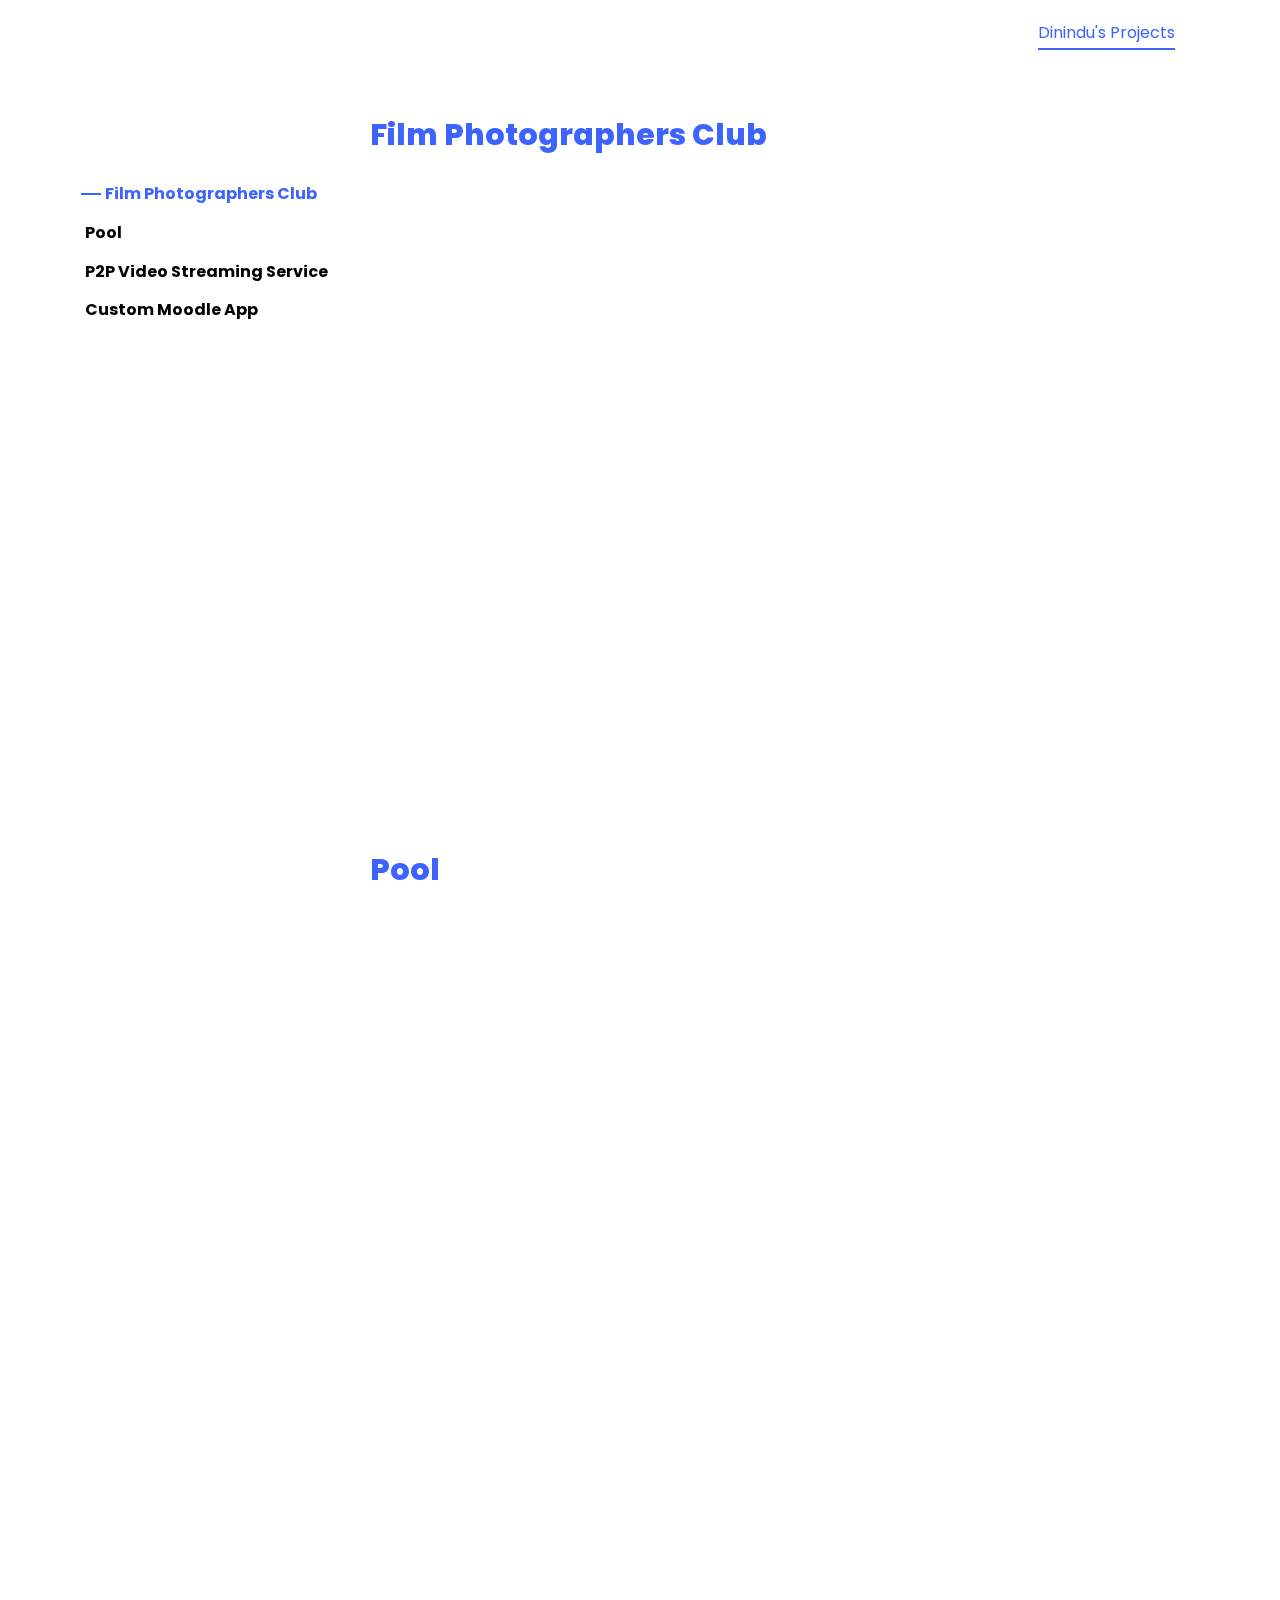
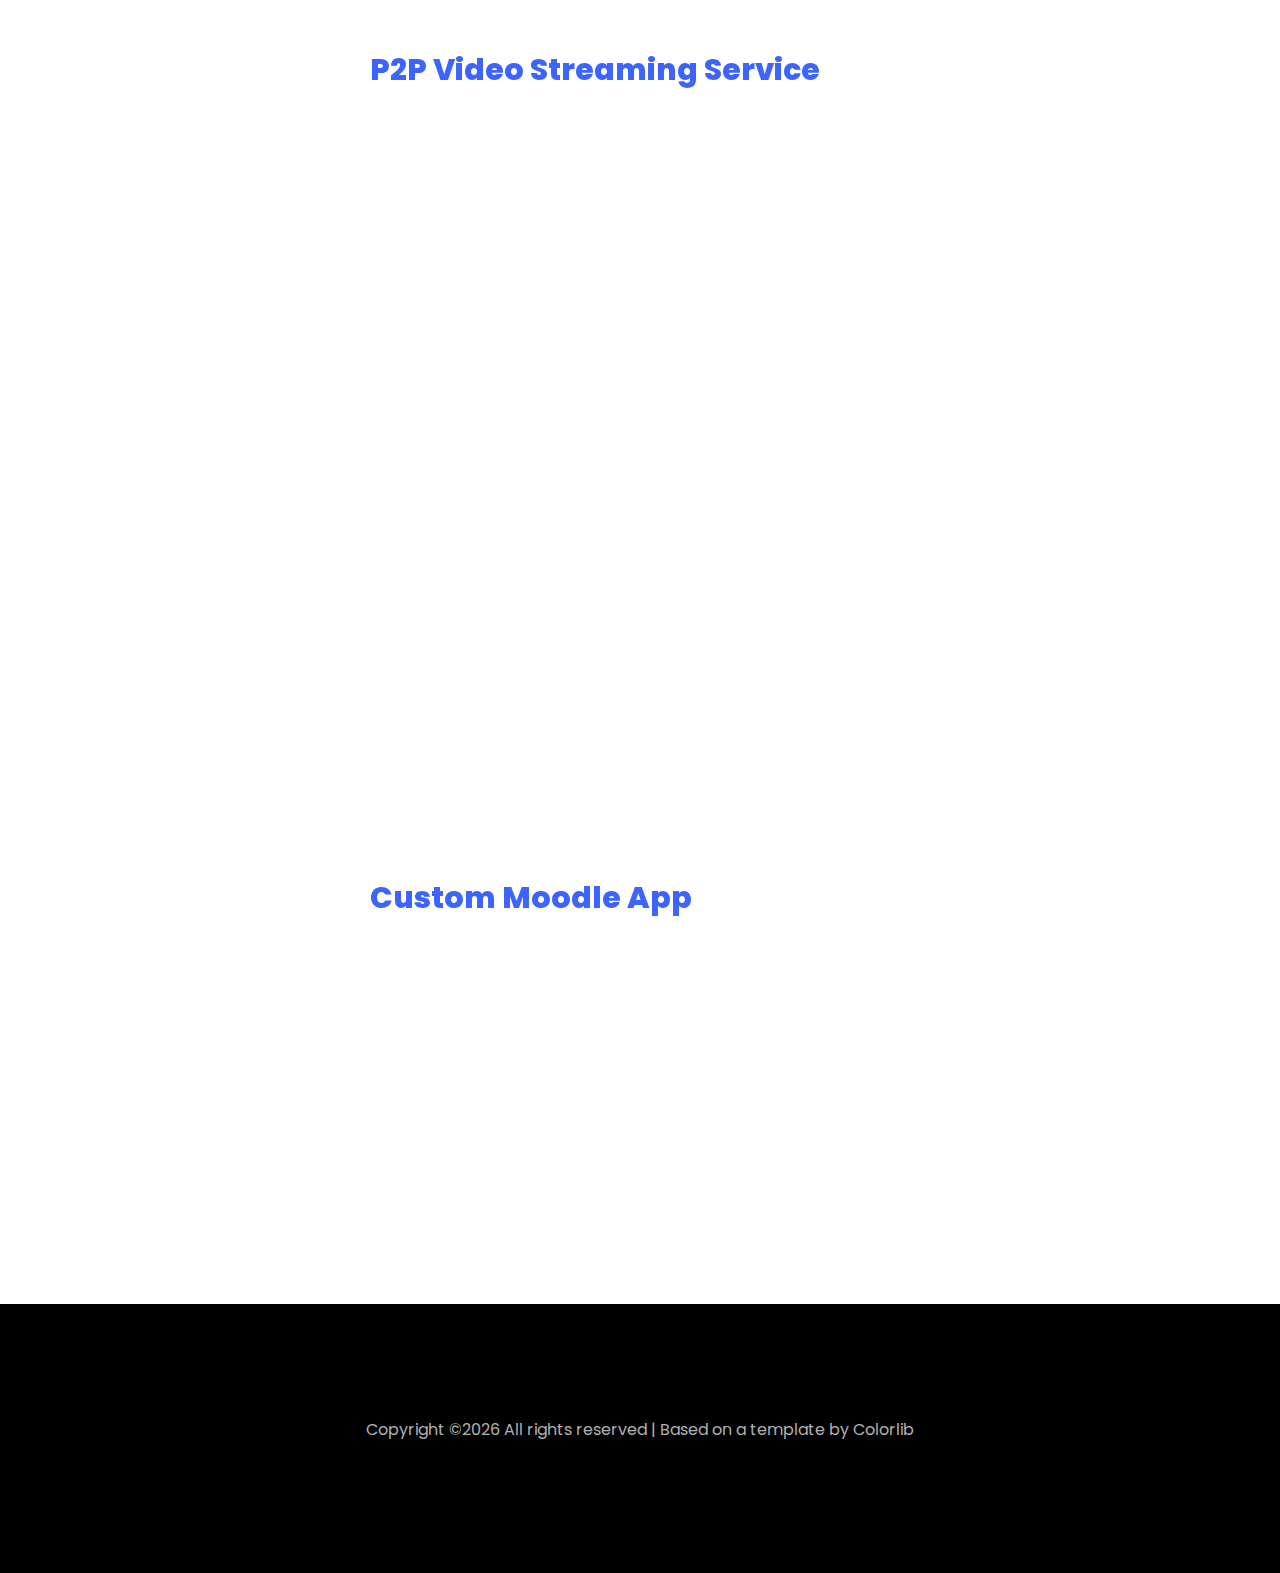
<file: index.html>
<!DOCTYPE html>
<html lang="en">
  <head>
    <title>Dinindu Induwara</title>
    <meta charset="utf-8">
    <meta name="viewport" content="width=device-width, initial-scale=1, shrink-to-fit=no">
    
    <link href="https://fonts.googleapis.com/css?family=Poppins:100,200,300,400,500,600,700,800,900" rel="stylesheet">

    <link rel="stylesheet" href="css/open-iconic-bootstrap.min.css">
    <link rel="stylesheet" href="css/animate.css">
    
    <link rel="stylesheet" href="css/owl.carousel.min.css">
    <link rel="stylesheet" href="css/owl.theme.default.min.css">
    <link rel="stylesheet" href="css/magnific-popup.css">

    <link rel="stylesheet" href="css/aos.css">

    <link rel="stylesheet" href="css/ionicons.min.css">
    
    <link rel="stylesheet" href="css/flaticon.css">
    <link rel="stylesheet" href="css/icomoon.css">
    <link rel="stylesheet" href="css/style.css">
	  <link rel="icon"
			type="image/png"
			href="images/favicon.png">
  </head>
  <body data-spy="scroll" data-target=".site-navbar-target" data-offset="300">
	  
	  
    <nav class="navbar navbar-expand-lg navbar-dark ftco_navbar ftco-navbar-light site-navbar-target" id="ftco-navbar">
	    <div class="container">
	      <!--<a class="navbar-brand" href="index.html"><span>D</span>inindu</a>-->
	      <button class="navbar-toggler js-fh5co-nav-toggle fh5co-nav-toggle" type="button" data-toggle="collapse" data-target="#ftco-nav" aria-controls="ftco-nav" aria-expanded="false" aria-label="Toggle navigation">
	        <span class="oi oi-menu"></span> Menu
	      </button>

	      <div class="collapse navbar-collapse" id="ftco-nav">
	        <ul class="navbar-nav nav ml-auto">
	          <li class="nav-item"><a href="#resume-section" class="nav-link"><span>Dinindu's Projects</span></a></li>
	        </ul>
	      </div>
	    </div>
	</nav>
    <section class="ftco-section ftco-no-pb goto-here" id="resume-section">
    	<div class="container">
    		<div class="row">
    			<div class="col-md-3">
				    <nav id="navi">
					    <ul>
							<li><a href="#page-1-1">Film Photographers Club</a></li>
							<li><a href="#page-1">Pool</a></li>
							<li><a href="#page-2">P2P Video Streaming Service</a></li>
							<li><a href="#page-3">Custom Moodle App</a></li>
					    </ul>
					  </nav>
					</div>
					<div class="col-md-9">
						<div id="page-1-1" class= "page one">
							<h2 class="heading">Film Photographers Club</h2>
						  <div class="col-md-12 text-center d-flex ftco-animate">
							  <a href="https://filmphotographersclub.com/" target="_blank" class="services-1 shadow">
								  <div class="desc">
									  <h3 class="mb-5">Flutter</h3>
									  <p>Niche photography app with light metering tools and social features for film photographers.</p>
									  <div class="grid-container center">
										  <img src="images/FPC.png" style="width: 390px;height: 325px;">
									  </div>
								  </div>
							  </a>
						  </div>
						</div>
					  <div id="page-1" class= "page one">
					  	<h2 class="heading">Pool</h2>
						<div class="col-md-12 text-center d-flex ftco-animate">
							<a href="#" target="_blank" class="services-1 shadow">
								<div class="desc">
									<h3 class="mb-5">Native Android</h3>
									<p>Closed-social network app built on native Android. Features include clean feed design, user relationships, and powerful in-app messaging.</p>
									<div class="grid-container center">
										<img src="images/Pool1.png" style="width: 200px;height: 360px;">
										<img src="images/Pool2.png" style="width: 200px;height: 360px;">
									</div>
								</div>
							</a>
						</div>
					  </div>
						<div id="page-2" class= "page two">
							<h2 class="heading">P2P Video Streaming Service</h2>
							<div class="col-md-12 text-center d-flex ftco-animate">
								<a href="#" target="_blank" class="services-1 shadow">
									<div class="desc">
										<h3 class="mb-5">ASP.NET & Electron</h3>
										<p>Full peer-to-peer video streaming service using a modified BitTorrent protocol.<br>Project included a full web client with a feed w/ in built video player and a desktop Node client to create, encode and seed videos.</p>
										<div class="grid-container center">
											<img src="images/p2p.png" style="width: 500px;height: 360px; object-fit: cover;">
											<!--<img src="images/P2PW.png" style="width: 500px;height: 360px; object-fit: cover;">-->
										</div>
									</div>
								</a>
							</div>
						</div>
						<div id="page-3" class= "page three">
							<h2 class="heading">Custom Moodle App</h2>
							<div class="col-md-12 text-center d-flex ftco-animate">
								<a href="#" target="_blank" class="services-1 shadow">
									<div class="desc">
										<h3 class="mb-5">Flutter & Native Android</h3>
										<p>Moodle client I made by scraping the api. Widely used by students at the time. Originally made on Native Android but rebuilt on Flutter.</p>
									</div>
								</a>
							</div>
						</div>
					</div>
			  </div>
    	</div>
    </section>
		

    <footer class="ftco-footer ftco-section">
      <div class="container">
        <div class="row">
          <div class="col-md-12 text-center">

            <p><!-- Link back to Colorlib can't be removed. Template is licensed under CC BY 3.0. -->
  Copyright &copy;<script>document.write(new Date().getFullYear());</script> All rights reserved | Based on a template by <a href="https://colorlib.com" target="_blank">Colorlib</a>
  <!-- Link back to Colorlib can't be removed. Template is licensed under CC BY 3.0. --></p>
          </div>
        </div>
      </div>
    </footer>
    
  

  <!-- loader -->
  <div id="ftco-loader" class="show fullscreen"><svg class="circular" width="48px" height="48px"><circle class="path-bg" cx="24" cy="24" r="22" fill="none" stroke-width="4" stroke="#eeeeee"/><circle class="path" cx="24" cy="24" r="22" fill="none" stroke-width="4" stroke-miterlimit="10" stroke="#F96D00"/></svg></div>


  <script src="js/jquery.min.js"></script>
  <script src="js/jquery-migrate-3.0.1.min.js"></script>
  <script src="js/popper.min.js"></script>
  <script src="js/bootstrap.min.js"></script>
  <script src="js/jquery.easing.1.3.js"></script>
  <script src="js/jquery.waypoints.min.js"></script>
  <script src="js/jquery.stellar.min.js"></script>
  <script src="js/owl.carousel.min.js"></script>
  <script src="js/jquery.magnific-popup.min.js"></script>
  <script src="js/aos.js"></script>
  <script src="js/jquery.animateNumber.min.js"></script>
  <script src="js/scrollax.min.js"></script>
  
  <script src="js/main.js"></script>
    
  </body>
</html>
</file>
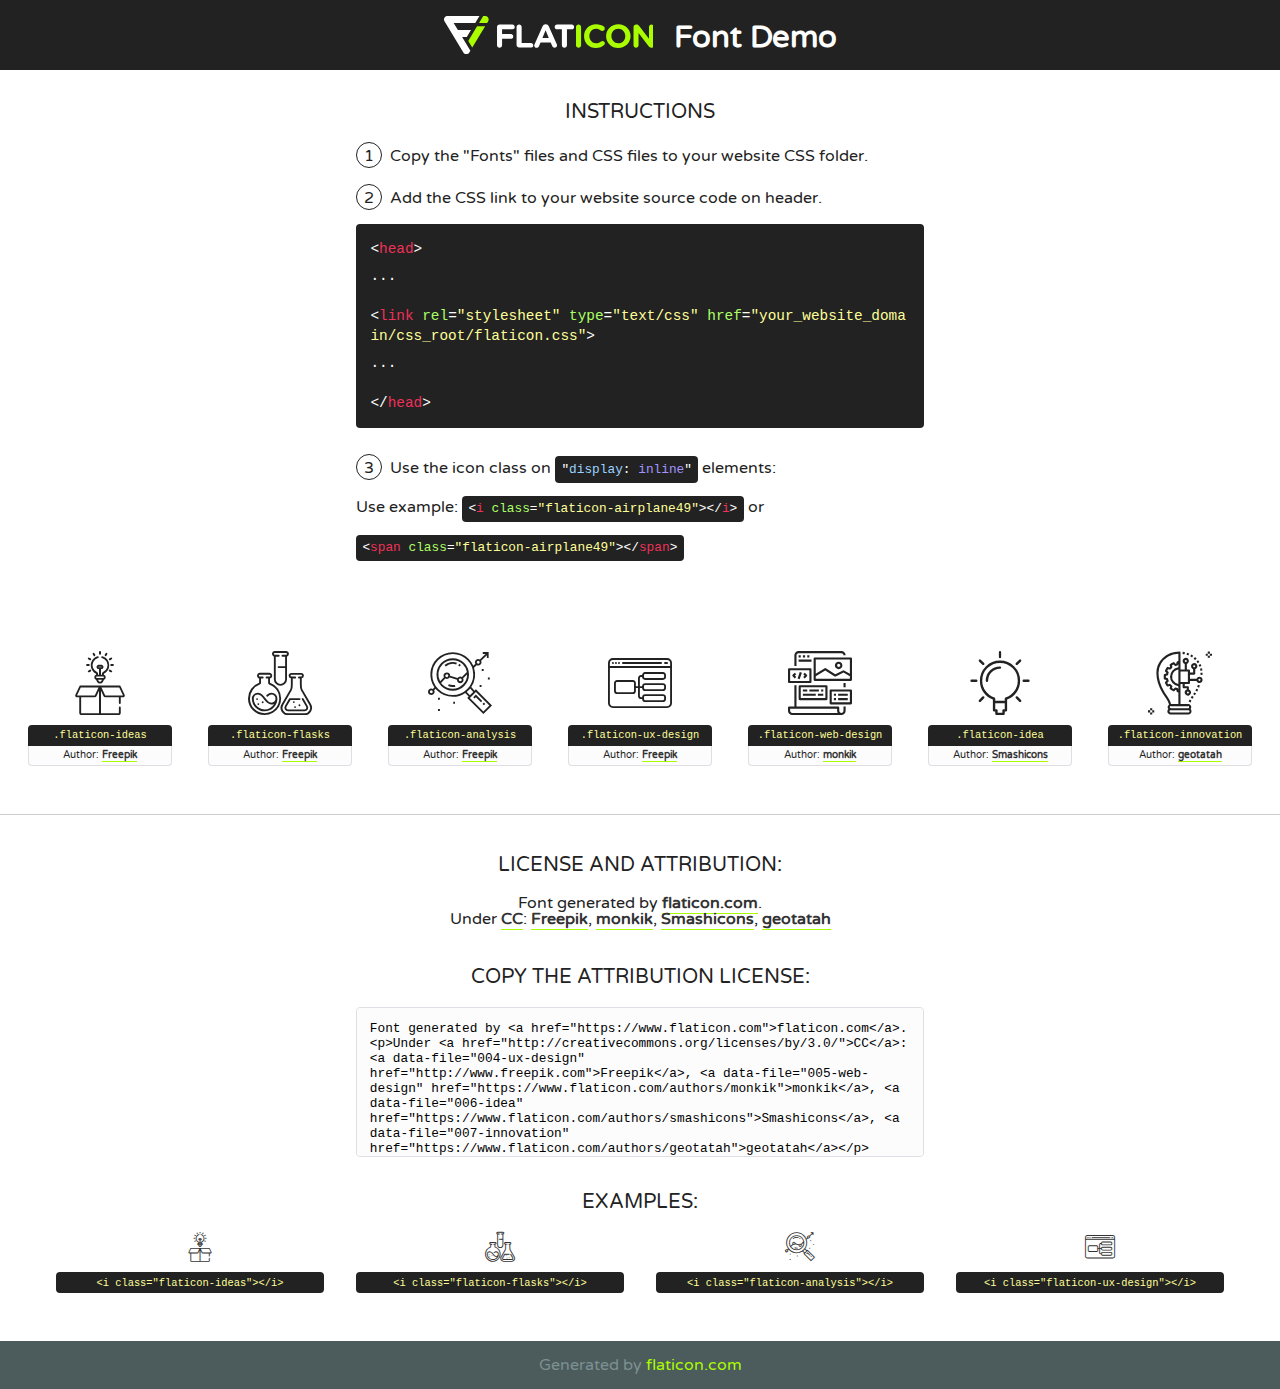
<file: fonts/flaticon/font/flaticon.html>
<!DOCTYPE html>
<!--
  Flaticon icon font: Flaticon
  Creation date: 20/03/2019 02:18
-->
<html>
<!DOCTYPE html>
<html>

<head>
    <title>Flaticon WebFont</title>
    <link href="http://fonts.googleapis.com/css?family=Varela+Round" rel="stylesheet" type="text/css" />
    <link rel="stylesheet" type="text/css" href="flaticon.css">
    <meta charset="UTF-8">
    <style>
    html, body, div, span, applet, object, iframe,
    h1, h2, h3, h4, h5, h6, p, blockquote, pre,
    a, abbr, acronym, address, big, cite, code,
    del, dfn, em, img, ins, kbd, q, s, samp,
    small, strike, strong, sub, sup, tt, var,
    b, u, i, center,
    dl, dt, dd, ol, ul, li,
    fieldset, form, label, legend,
    table, caption, tbody, tfoot, thead, tr, th, td,
    article, aside, canvas, details, embed, 
    figure, figcaption, footer, header, hgroup, 
    menu, nav, output, ruby, section, summary,
    time, mark, audio, video {
        margin: 0;
        padding: 0;
        border: 0;
        font-size: 100%;
        font: inherit;
        vertical-align: baseline;
    }
    /* HTML5 display-role reset for older browsers */
    article, aside, details, figcaption, figure, 
    footer, header, hgroup, menu, nav, section {
        display: block;
    }
    body {
        line-height: 1;
    }
    ol, ul {
        list-style: none;
    }
    blockquote, q {
        quotes: none;
    }
    blockquote:before, blockquote:after,
    q:before, q:after {
        content: '';
        content: none;
    }
    table {
        border-collapse: collapse;
        border-spacing: 0;
    }
    body {
        font-family: 'Varela Round', Helvetica, Arial, sans-serif;
        font-size: 16px;
        color: #222;
    }
    a {
        color: #333;
        border-bottom: 1px solid #a9fd00;
        font-weight: bold;
        text-decoration: none;
    }
    * {
        -moz-box-sizing: border-box;
        -webkit-box-sizing: border-box;
        box-sizing: border-box;
        margin: 0;
        padding: 0;
    }
    [class^="flaticon-"]:before, [class*=" flaticon-"]:before, [class^="flaticon-"]:after, [class*=" flaticon-"]:after {
        font-family: Flaticon;
        font-size: 30px;
        font-style: normal;
        margin-left: 20px;
        color: #333;
    }
    .wrapper {
        max-width: 600px;
        margin: auto;
        padding: 0 1em;
    }
    .title {
        font-size: 1.25em;
        text-align: center;
        margin-bottom: 1em;
        text-transform: uppercase;
    }
    header {
        text-align: center;
        background-color: #222;
        color: #fff;
        padding: 1em;
    }
    header .logo {
        width: 210px;
        height: 38px;
        display: inline-block;
        vertical-align: middle;
        margin-right: 1em;
        border: none;
    }
    header strong {
        font-size: 1.95em;
        font-weight: bold;
        vertical-align: middle;
        margin-top: 5px;
        display: inline-block;
    }
    .demo {
        margin: 2em auto;
        line-height: 1.25em;
    }
    .demo ul li {
        margin-bottom: 1em;
    }
    .demo ul li .num {
        color: #222;
        border-radius: 20px;
        display: inline-block;
        width: 26px;
        padding: 3px;
        height: 26px;
        text-align: center;
        margin-right: 0.5em;
        border: 1px solid #222;
    }
    .demo ul li code {
        background-color: #222;
        border-radius: 4px;
        padding: 0.25em 0.5em;
        display: inline-block;
        color: #fff;
        font-family: Consolas,Monaco,Lucida Console,Liberation Mono,DejaVu Sans Mono,Bitstream Vera Sans Mono,Courier New, monospace;
        font-weight: lighter;
        margin-top: 1em;
        font-size: 0.8em;
        word-break: break-all;
    }
    .demo ul li code.big {
        padding: 1em;
        font-size: 0.9em;
    }
    .demo ul li code .red {
        color: #EF3159;
    }
    .demo ul li code .green {
        color: #ACFF65;
    }
    .demo ul li code .yellow {
        color: #FFFF99;
    }
    .demo ul li code .blue {
        color: #99D3FF;
    }
    .demo ul li code .purple {
        color: #A295FF;
    }
    .demo ul li code .dots {
        margin-top: 0.5em;
        display: block;
    }
    #glyphs {
        border-bottom: 1px solid #ccc;
        padding: 2em 0;
        text-align: center;
    }
    .glyph {
        display: inline-block;
        width: 9em;
        margin: 1em;
        text-align: center;
        vertical-align: top;
        background: #FFF;
    }
    .glyph .glyph-icon {
        padding: 10px;
        display: block;
        font-family:"Flaticon";
        font-size: 64px;
        line-height: 1;
    }
    .glyph .glyph-icon:before {
        font-size: 64px;
        color: #222;
        margin-left: 0;
    }
    .class-name {
        font-size: 0.65em;
        background-color: #222;
        color: #fff;
        border-radius: 4px 4px 0 0;
        padding: 0.5em;
        color: #FFFF99;
        font-family: Consolas,Monaco,Lucida Console,Liberation Mono,DejaVu Sans Mono,Bitstream Vera Sans Mono,Courier New, monospace;
    }
    .author-name {
        font-size: 0.6em;
        background-color: #fcfcfd;
        border: 1px solid #DEDEE4;
        border-top: 0;
        border-radius: 0 0 4px 4px;
        padding: 0.5em;
    }
    .class-name:last-child {
        font-size: 10px;
        color:#888;
    }
    .class-name:last-child a {
        font-size: 10px;
        color:#555;
    }
    .class-name:last-child a:hover {
        color:#a9fd00;
    }
    .glyph > input {
        display: block;
        width: 100px;
        margin: 5px auto;
        text-align: center;
        font-size: 12px;
        cursor: text;
    }
    .glyph > input.icon-input {
        font-family:"Flaticon";
        font-size: 16px;
        margin-bottom: 10px;
    }
    .attribution .title {
        margin-top: 2em;
    }
    .attribution textarea {
        background-color: #fcfcfd;
        padding: 1em;
        border: none;
        box-shadow: none;
        border: 1px solid #DEDEE4;
        border-radius: 4px;
        resize: none;
        width: 100%;
        height: 150px;
        font-size: 0.8em;
        font-family: Consolas,Monaco,Lucida Console,Liberation Mono,DejaVu Sans Mono,Bitstream Vera Sans Mono,Courier New, monospace;
        -webkit-appearance: none;
    }
    .iconsuse {
        margin: 2em auto;
        text-align: center;
        max-width: 1200px;
    }
    .iconsuse:after {
        content: '';
        display: table;
        clear: both;
    }
    .iconsuse .image {
        float: left;
        width: 25%;
        padding: 0 1em;
    }
    .iconsuse .image p {
        margin-bottom: 1em;
    }
    .iconsuse .image span {
        display: block;
        font-size: 0.65em;
        background-color: #222;
        color: #fff;
        border-radius: 4px;
        padding: 0.5em;
        color: #FFFF99;
        margin-top: 1em;
        font-family: Consolas,Monaco,Lucida Console,Liberation Mono,DejaVu Sans Mono,Bitstream Vera Sans Mono,Courier New, monospace;
    }
    #footer {
        text-align: center;
        background-color: #4C5B5C;
        color: #7c9192;
        padding: 1em;
    }
    #footer a {
        border: none;
        color: #a9fd00;
        font-weight: normal;
    }
    @media (max-width: 960px) {
        .iconsuse .image {
            width: 50%;
        }
    }
    @media (max-width: 560px) {
        .iconsuse .image {
            width: 100%;
        }
    }
    </style>
</head>

<body class="characters-off">

    <header>
        <a href="https://www.flaticon.com" target="_blank" class="logo">
            <svg version="1.1" xmlns="http://www.w3.org/2000/svg" xmlns:xlink="http://www.w3.org/1999/xlink" xmlns:a="http://ns.adobe.com/AdobeSVGViewerExtensions/3.0/" viewBox="0 0 560.875 102.036" enable-background="new 0 0 560.875 102.036" xml:space="preserve">
                <defs>
                </defs>
                <g>
                    <g class="letters">
                        <path fill="#ffffff" d="M141.596,29.675c0-3.777,2.985-6.767,6.764-6.767h34.438c3.426,0,6.15,2.728,6.15,6.15
                        c0,3.43-2.724,6.149-6.15,6.149h-27.674v13.091h23.719c3.429,0,6.151,2.724,6.151,6.15c0,3.43-2.723,6.149-6.151,6.149h-23.719
                        v17.574c0,3.773-2.986,6.761-6.764,6.761c-3.779,0-6.764-2.989-6.764-6.761V29.675z"></path>
                        <path fill="#ffffff" d="M193.844,29.149c0-3.781,2.985-6.767,6.764-6.767c3.776,0,6.763,2.985,6.763,6.767v42.957h25.039
                        c3.426,0,6.149,2.726,6.149,6.153c0,3.425-2.723,6.15-6.149,6.15h-31.802c-3.779,0-6.764-2.986-6.764-6.768V29.149z"></path>
                        <path fill="#ffffff" d="M241.891,75.71l21.438-48.407c1.492-3.341,4.215-5.357,7.906-5.357h0.792
                        c3.686,0,6.323,2.017,7.815,5.357l21.439,48.407c0.436,0.967,0.701,1.845,0.701,2.723c0,3.602-2.809,6.501-6.414,6.501
                        c-3.161,0-5.269-1.845-6.499-4.655l-4.132-9.661h-27.059l-4.301,10.102c-1.144,2.631-3.426,4.214-6.237,4.214
                        c-3.517,0-6.24-2.81-6.24-6.325C241.1,77.64,241.451,76.677,241.891,75.71z M279.932,58.666l-8.521-20.297l-8.526,20.297H279.932
                        z"></path>
                        <path fill="#ffffff" d="M314.864,35.387H301.86c-3.429,0-6.239-2.813-6.239-6.238c0-3.429,2.811-6.24,6.239-6.24h39.533
                        c3.426,0,6.237,2.811,6.237,6.24c0,3.425-2.811,6.238-6.237,6.238h-13.001v42.785c0,3.773-2.99,6.761-6.764,6.761
                        c-3.779,0-6.764-2.989-6.764-6.761V35.387z"></path>
                        <path fill="#A9FD00" d="M352.615,29.149c0-3.781,2.985-6.767,6.767-6.767c3.774,0,6.761,2.985,6.761,6.767v49.024
                        c0,3.773-2.987,6.761-6.761,6.761c-3.781,0-6.767-2.989-6.767-6.761V29.149z"></path>
                        <path fill="#A9FD00" d="M374.132,53.836v-0.179c0-17.481,13.178-31.801,32.065-31.801c9.22,0,15.459,2.458,20.557,6.238
                        c1.402,1.054,2.637,2.985,2.637,5.357c0,3.692-2.985,6.59-6.681,6.59c-1.845,0-3.071-0.702-4.044-1.319
                        c-3.776-2.813-7.729-4.393-12.562-4.393c-10.364,0-17.831,8.611-17.831,19.154v0.173c0,10.542,7.291,19.329,17.831,19.329
                        c5.715,0,9.492-1.756,13.359-4.834c1.049-0.874,2.458-1.491,4.039-1.491c3.429,0,6.325,2.813,6.325,6.236
                        c0,2.106-1.056,3.78-2.282,4.834c-5.539,4.834-12.036,7.733-21.878,7.733C387.572,85.464,374.132,71.493,374.132,53.836z"></path>
                        <path fill="#A9FD00" d="M433.009,53.836v-0.179c0-17.481,13.79-31.801,32.766-31.801c18.981,0,32.592,14.143,32.592,31.628v0.173
                        c0,17.483-13.785,31.807-32.769,31.807C446.625,85.464,433.009,71.32,433.009,53.836z M484.224,53.836v-0.179
                        c0-10.539-7.725-19.326-18.626-19.326c-10.893,0-18.449,8.611-18.449,19.154v0.173c0,10.542,7.73,19.329,18.626,19.329
                        C476.676,72.986,484.224,64.378,484.224,53.836z"></path>
                        <path fill="#A9FD00" d="M506.233,29.321c0-3.774,2.99-6.763,6.767-6.763h1.401c3.252,0,5.183,1.583,7.029,3.953l26.093,34.265
                        V29.059c0-3.692,2.99-6.677,6.681-6.677c3.683,0,6.671,2.985,6.671,6.677v48.934c0,3.78-2.987,6.765-6.764,6.765h-0.436
                        c-3.257,0-5.188-1.581-7.034-3.953l-27.056-35.492v32.944c0,3.687-2.985,6.676-6.678,6.676c-3.683,0-6.673-2.989-6.673-6.676
                        V29.321z"></path>
                    </g>
                    <g class="insignia">
                        <path fill="#ffffff" d="M48.372,56.137h12.517l11.156-18.537H37.186L25.688,18.539h57.825L94.668,0H9.271
                        C5.925,0,2.842,1.801,1.198,4.716c-1.644,2.907-1.593,6.482,0.134,9.343l50.38,83.501c1.678,2.781,4.689,4.476,7.938,4.476
                        c3.246,0,6.257-1.695,7.935-4.476l2.898-4.804L48.372,56.137z"></path>
                        <g class="i">
                            <path fill="#A9FD00" d="M93.575,18.539h0.031v0.004l21.652,0.004l2.705-4.488c1.727-2.861,1.778-6.436,0.133-9.343
                            C116.454,1.801,113.371,0,110.026,0h-5.294L93.575,18.539z"></path>
                            <polygon fill="#A9FD00" points="88.291,27.356 64.725,66.486 75.519,84.404 109.942,27.356"></polygon>
                        </g>
                    </g>
                </g>
            </svg>
        </a>
        <strong>Font Demo</strong>
    </header>


    <section class="demo wrapper">

        <p class="title">Instructions</p>

        <ul>
            <li>
                <span class="num">1</span>Copy the "Fonts" files and CSS files to your website CSS folder.
            </li>
            <li>
                <span class="num">2</span>Add the CSS link to your website source code on header.
                <code class="big">
                    &lt;<span class="red">head</span>&gt;
                    <br/><span class="dots">...</span>
                    <br/>&lt;<span class="red">link</span> <span class="green">rel</span>=<span class="yellow">"stylesheet"</span> <span class="green">type</span>=<span class="yellow">"text/css"</span> <span class="green">href</span>=<span class="yellow">"your_website_domain/css_root/flaticon.css"</span>&gt;
                    <br/><span class="dots">...</span>
                    <br/>&lt;/<span class="red">head</span>&gt;
                </code>
            </li>

            <li>
                <p>
                    <span class="num">3</span>Use the icon class on <code>"<span class="blue">display</span>:<span class="purple"> inline</span>"</code> elements:
                    <br />
                    Use example: <code>&lt;<span class="red">i</span> <span class="green">class</span>=<span class="yellow">&quot;flaticon-airplane49&quot;</span>&gt;&lt;/<span class="red">i</span>&gt;</code> or <code>&lt;<span class="red">span</span> <span class="green">class</span>=<span class="yellow">&quot;flaticon-airplane49&quot;</span>&gt;&lt;/<span class="red">span</span>&gt;</code>
            </li>
        </ul>

    </section>




   <section id="glyphs">          
    
      
        <div class="glyph"><div class="glyph-icon flaticon-ideas"></div>
            <div class="class-name">.flaticon-ideas</div>
            <div class="author-name">Author: <a data-file="001-ideas" href="http://www.freepik.com">Freepik</a> </div> 
        </div>        
        
        <div class="glyph"><div class="glyph-icon flaticon-flasks"></div>
            <div class="class-name">.flaticon-flasks</div>
            <div class="author-name">Author: <a data-file="002-flasks" href="http://www.freepik.com">Freepik</a> </div> 
        </div>        
        
        <div class="glyph"><div class="glyph-icon flaticon-analysis"></div>
            <div class="class-name">.flaticon-analysis</div>
            <div class="author-name">Author: <a data-file="003-analysis" href="http://www.freepik.com">Freepik</a> </div> 
        </div>        
        
        <div class="glyph"><div class="glyph-icon flaticon-ux-design"></div>
            <div class="class-name">.flaticon-ux-design</div>
            <div class="author-name">Author: <a data-file="004-ux-design" href="http://www.freepik.com">Freepik</a> </div> 
        </div>        
        
        <div class="glyph"><div class="glyph-icon flaticon-web-design"></div>
            <div class="class-name">.flaticon-web-design</div>
            <div class="author-name">Author: <a data-file="005-web-design" href="https://www.flaticon.com/authors/monkik">monkik</a> </div> 
        </div>        
        
        <div class="glyph"><div class="glyph-icon flaticon-idea"></div>
            <div class="class-name">.flaticon-idea</div>
            <div class="author-name">Author: <a data-file="006-idea" href="https://www.flaticon.com/authors/smashicons">Smashicons</a> </div> 
        </div>        
        
        <div class="glyph"><div class="glyph-icon flaticon-innovation"></div>
            <div class="class-name">.flaticon-innovation</div>
            <div class="author-name">Author: <a data-file="007-innovation" href="https://www.flaticon.com/authors/geotatah">geotatah</a> </div> 
        </div>        
        

    </section>



    <section class="attribution wrapper"   style="text-align:center;">

      <div class="title">License and attribution:</div><div class="attrDiv">Font generated by <a href="https://www.flaticon.com">flaticon.com</a>. <div><p>Under <a href="http://creativecommons.org/licenses/by/3.0/">CC</a>: <a data-file="004-ux-design" href="http://www.freepik.com">Freepik</a>, <a data-file="005-web-design" href="https://www.flaticon.com/authors/monkik">monkik</a>, <a data-file="006-idea" href="https://www.flaticon.com/authors/smashicons">Smashicons</a>, <a data-file="007-innovation" href="https://www.flaticon.com/authors/geotatah">geotatah</a></p>  </div>
      </div>
      <div class="title">Copy the Attribution License:</div>

    <textarea onclick="this.focus();this.select();">Font generated by &lt;a href=&quot;https://www.flaticon.com&quot;&gt;flaticon.com&lt;/a&gt;. <p>Under <a href="http://creativecommons.org/licenses/by/3.0/">CC</a>: <a data-file="004-ux-design" href="http://www.freepik.com">Freepik</a>, <a data-file="005-web-design" href="https://www.flaticon.com/authors/monkik">monkik</a>, <a data-file="006-idea" href="https://www.flaticon.com/authors/smashicons">Smashicons</a>, <a data-file="007-innovation" href="https://www.flaticon.com/authors/geotatah">geotatah</a></p>  
     </textarea>

    </section>

    <section class="iconsuse">

          <div class="title">Examples:</div>            
             
            <div class="image">
                <p>
                    <i class="glyph-icon flaticon-ideas"></i> 
                    <span>&lt;i class=&quot;flaticon-ideas&quot;&gt;&lt;/i&gt;</span>
                </p>
            </div>
            
            <div class="image">
                <p>
                    <i class="glyph-icon flaticon-flasks"></i> 
                    <span>&lt;i class=&quot;flaticon-flasks&quot;&gt;&lt;/i&gt;</span>
                </p>
            </div>
            
            <div class="image">
                <p>
                    <i class="glyph-icon flaticon-analysis"></i> 
                    <span>&lt;i class=&quot;flaticon-analysis&quot;&gt;&lt;/i&gt;</span>
                </p>
            </div>
            
            <div class="image">
                <p>
                    <i class="glyph-icon flaticon-ux-design"></i> 
                    <span>&lt;i class=&quot;flaticon-ux-design&quot;&gt;&lt;/i&gt;</span>
                </p>
            </div>
                       
        </div>
                            
    </section>

<div id="footer">
    <div>Generated by <a href="https://www.flaticon.com">flaticon.com</a>
    </div>
</div>



</body>
</html>
</file>
<file: css/flaticon.css>
/*
  	Flaticon icon font: Flaticon
  	Creation date: 04/01/2019 13:45
  	*/


@font-face {
  font-family: "Flaticon";
  src: url("../fonts/flaticon/font/Flaticon.eot");
  src: url("../fonts/flaticon/font/Flaticon.eot?#iefix") format("embedded-opentype"),
       url("../fonts/flaticon/font/Flaticon.woff") format("woff"),
       url("../fonts/flaticon/font/Flaticon.ttf") format("truetype"),
       url("../fonts/flaticon/font/Flaticon.svg#Flaticon") format("svg");
  font-weight: normal;
  font-style: normal;
}

@media screen and (-webkit-min-device-pixel-ratio:0) {
  @font-face {
    font-family: "Flaticon";
    src: url("../fonts/flaticon/font/Flaticon.svg#Flaticon") format("svg");
  }
}

[class^="flaticon-"]:before, [class*=" flaticon-"]:before,
[class^="flaticon-"]:after, [class*=" flaticon-"]:after {   
  font-family: Flaticon;
  font-style: normal;
  font-weight: normal;
  font-variant: normal;
  text-transform: none;
  line-height: 1;

  /* Better Font Rendering =========== */
  -webkit-font-smoothing: antialiased;
  -moz-osx-font-smoothing: grayscale;
}

.flaticon-ideas:before { content: "\f100"; }
.flaticon-flasks:before { content: "\f101"; }
.flaticon-analysis:before { content: "\f102"; }
.flaticon-ux-design:before { content: "\f103"; }
.flaticon-web-design:before { content: "\f104"; }
.flaticon-idea:before { content: "\f105"; }
.flaticon-innovation:before { content: "\f106"; }
</file>
<file: css/icomoon.css>
@font-face {
  font-family: 'icomoon';
  src:  url('../fonts/icomoon/icomoon.eot?6tt51o');
  src:  url('../fonts/icomoon/icomoon.eot?6tt51o#iefix') format('embedded-opentype'),
    url('../fonts/icomoon/icomoon.ttf?6tt51o') format('truetype'),
    url('../fonts/icomoon/icomoon.woff?6tt51o') format('woff'),
    url('../fonts/icomoon/icomoon.svg?6tt51o#icomoon') format('svg');
  font-weight: normal;
  font-style: normal;
}

[class^="icon-"], [class*=" icon-"] {
  /* use !important to prevent issues with browser extensions that change fonts */
  font-family: 'icomoon' !important;
  speak: none;
  font-style: normal;
  font-weight: normal;
  font-variant: normal;
  text-transform: none;
  line-height: 1;

  /* Better Font Rendering =========== */
  -webkit-font-smoothing: antialiased;
  -moz-osx-font-smoothing: grayscale;
}

.icon-asterisk:before {
  content: "\f069";
}
.icon-plus:before {
  content: "\f067";
}
.icon-question:before {
  content: "\f128";
}
.icon-minus:before {
  content: "\f068";
}
.icon-glass:before {
  content: "\f000";
}
.icon-music:before {
  content: "\f001";
}
.icon-search:before {
  content: "\f002";
}
.icon-envelope-o:before {
  content: "\f003";
}
.icon-heart:before {
  content: "\f004";
}
.icon-star:before {
  content: "\f005";
}
.icon-star-o:before {
  content: "\f006";
}
.icon-user:before {
  content: "\f007";
}
.icon-film:before {
  content: "\f008";
}
.icon-th-large:before {
  content: "\f009";
}
.icon-th:before {
  content: "\f00a";
}
.icon-th-list:before {
  content: "\f00b";
}
.icon-check:before {
  content: "\f00c";
}
.icon-close:before {
  content: "\f00d";
}
.icon-remove:before {
  content: "\f00d";
}
.icon-times:before {
  content: "\f00d";
}
.icon-search-plus:before {
  content: "\f00e";
}
.icon-search-minus:before {
  content: "\f010";
}
.icon-power-off:before {
  content: "\f011";
}
.icon-signal:before {
  content: "\f012";
}
.icon-cog:before {
  content: "\f013";
}
.icon-gear:before {
  content: "\f013";
}
.icon-trash-o:before {
  content: "\f014";
}
.icon-home:before {
  content: "\f015";
}
.icon-file-o:before {
  content: "\f016";
}
.icon-clock-o:before {
  content: "\f017";
}
.icon-road:before {
  content: "\f018";
}
.icon-download:before {
  content: "\f019";
}
.icon-arrow-circle-o-down:before {
  content: "\f01a";
}
.icon-arrow-circle-o-up:before {
  content: "\f01b";
}
.icon-inbox:before {
  content: "\f01c";
}
.icon-play-circle-o:before {
  content: "\f01d";
}
.icon-repeat:before {
  content: "\f01e";
}
.icon-rotate-right:before {
  content: "\f01e";
}
.icon-refresh:before {
  content: "\f021";
}
.icon-list-alt:before {
  content: "\f022";
}
.icon-lock:before {
  content: "\f023";
}
.icon-flag:before {
  content: "\f024";
}
.icon-headphones:before {
  content: "\f025";
}
.icon-volume-off:before {
  content: "\f026";
}
.icon-volume-down:before {
  content: "\f027";
}
.icon-volume-up:before {
  content: "\f028";
}
.icon-qrcode:before {
  content: "\f029";
}
.icon-barcode:before {
  content: "\f02a";
}
.icon-tag:before {
  content: "\f02b";
}
.icon-tags:before {
  content: "\f02c";
}
.icon-book:before {
  content: "\f02d";
}
.icon-bookmark:before {
  content: "\f02e";
}
.icon-print:before {
  content: "\f02f";
}
.icon-camera:before {
  content: "\f030";
}
.icon-font:before {
  content: "\f031";
}
.icon-bold:before {
  content: "\f032";
}
.icon-italic:before {
  content: "\f033";
}
.icon-text-height:before {
  content: "\f034";
}
.icon-text-width:before {
  content: "\f035";
}
.icon-align-left:before {
  content: "\f036";
}
.icon-align-center:before {
  content: "\f037";
}
.icon-align-right:before {
  content: "\f038";
}
.icon-align-justify:before {
  content: "\f039";
}
.icon-list:before {
  content: "\f03a";
}
.icon-dedent:before {
  content: "\f03b";
}
.icon-outdent:before {
  content: "\f03b";
}
.icon-indent:before {
  content: "\f03c";
}
.icon-video-camera:before {
  content: "\f03d";
}
.icon-image:before {
  content: "\f03e";
}
.icon-photo:before {
  content: "\f03e";
}
.icon-picture-o:before {
  content: "\f03e";
}
.icon-pencil:before {
  content: "\f040";
}
.icon-map-marker:before {
  content: "\f041";
}
.icon-adjust:before {
  content: "\f042";
}
.icon-tint:before {
  content: "\f043";
}
.icon-edit:before {
  content: "\f044";
}
.icon-pencil-square-o:before {
  content: "\f044";
}
.icon-share-square-o:before {
  content: "\f045";
}
.icon-check-square-o:before {
  content: "\f046";
}
.icon-arrows:before {
  content: "\f047";
}
.icon-step-backward:before {
  content: "\f048";
}
.icon-fast-backward:before {
  content: "\f049";
}
.icon-backward:before {
  content: "\f04a";
}
.icon-play:before {
  content: "\f04b";
}
.icon-pause:before {
  content: "\f04c";
}
.icon-stop:before {
  content: "\f04d";
}
.icon-forward:before {
  content: "\f04e";
}
.icon-fast-forward:before {
  content: "\f050";
}
.icon-step-forward:before {
  content: "\f051";
}
.icon-eject:before {
  content: "\f052";
}
.icon-chevron-left:before {
  content: "\f053";
}
.icon-chevron-right:before {
  content: "\f054";
}
.icon-plus-circle:before {
  content: "\f055";
}
.icon-minus-circle:before {
  content: "\f056";
}
.icon-times-circle:before {
  content: "\f057";
}
.icon-check-circle:before {
  content: "\f058";
}
.icon-question-circle:before {
  content: "\f059";
}
.icon-info-circle:before {
  content: "\f05a";
}
.icon-crosshairs:before {
  content: "\f05b";
}
.icon-times-circle-o:before {
  content: "\f05c";
}
.icon-check-circle-o:before {
  content: "\f05d";
}
.icon-ban:before {
  content: "\f05e";
}
.icon-arrow-left:before {
  content: "\f060";
}
.icon-arrow-right:before {
  content: "\f061";
}
.icon-arrow-up:before {
  content: "\f062";
}
.icon-arrow-down:before {
  content: "\f063";
}
.icon-mail-forward:before {
  content: "\f064";
}
.icon-share:before {
  content: "\f064";
}
.icon-expand:before {
  content: "\f065";
}
.icon-compress:before {
  content: "\f066";
}
.icon-exclamation-circle:before {
  content: "\f06a";
}
.icon-gift:before {
  content: "\f06b";
}
.icon-leaf:before {
  content: "\f06c";
}
.icon-fire:before {
  content: "\f06d";
}
.icon-eye:before {
  content: "\f06e";
}
.icon-eye-slash:before {
  content: "\f070";
}
.icon-exclamation-triangle:before {
  content: "\f071";
}
.icon-warning:before {
  content: "\f071";
}
.icon-plane:before {
  content: "\f072";
}
.icon-calendar:before {
  content: "\f073";
}
.icon-random:before {
  content: "\f074";
}
.icon-comment:before {
  content: "\f075";
}
.icon-magnet:before {
  content: "\f076";
}
.icon-chevron-up:before {
  content: "\f077";
}
.icon-chevron-down:before {
  content: "\f078";
}
.icon-retweet:before {
  content: "\f079";
}
.icon-shopping-cart:before {
  content: "\f07a";
}
.icon-folder:before {
  content: "\f07b";
}
.icon-folder-open:before {
  content: "\f07c";
}
.icon-arrows-v:before {
  content: "\f07d";
}
.icon-arrows-h:before {
  content: "\f07e";
}
.icon-bar-chart:before {
  content: "\f080";
}
.icon-bar-chart-o:before {
  content: "\f080";
}
.icon-twitter-square:before {
  content: "\f081";
}
.icon-facebook-square:before {
  content: "\f082";
}
.icon-camera-retro:before {
  content: "\f083";
}
.icon-key:before {
  content: "\f084";
}
.icon-cogs:before {
  content: "\f085";
}
.icon-gears:before {
  content: "\f085";
}
.icon-comments:before {
  content: "\f086";
}
.icon-thumbs-o-up:before {
  content: "\f087";
}
.icon-thumbs-o-down:before {
  content: "\f088";
}
.icon-star-half:before {
  content: "\f089";
}
.icon-heart-o:before {
  content: "\f08a";
}
.icon-sign-out:before {
  content: "\f08b";
}
.icon-linkedin-square:before {
  content: "\f08c";
}
.icon-thumb-tack:before {
  content: "\f08d";
}
.icon-external-link:before {
  content: "\f08e";
}
.icon-sign-in:before {
  content: "\f090";
}
.icon-trophy:before {
  content: "\f091";
}
.icon-github-square:before {
  content: "\f092";
}
.icon-upload:before {
  content: "\f093";
}
.icon-lemon-o:before {
  content: "\f094";
}
.icon-phone:before {
  content: "\f095";
}
.icon-square-o:before {
  content: "\f096";
}
.icon-bookmark-o:before {
  content: "\f097";
}
.icon-phone-square:before {
  content: "\f098";
}
.icon-twitter:before {
  content: "\f099";
}
.icon-facebook:before {
  content: "\f09a";
}
.icon-facebook-f:before {
  content: "\f09a";
}
.icon-github:before {
  content: "\f09b";
}
.icon-unlock:before {
  content: "\f09c";
}
.icon-credit-card:before {
  content: "\f09d";
}
.icon-feed:before {
  content: "\f09e";
}
.icon-rss:before {
  content: "\f09e";
}
.icon-hdd-o:before {
  content: "\f0a0";
}
.icon-bullhorn:before {
  content: "\f0a1";
}
.icon-bell-o:before {
  content: "\f0a2";
}
.icon-certificate:before {
  content: "\f0a3";
}
.icon-hand-o-right:before {
  content: "\f0a4";
}
.icon-hand-o-left:before {
  content: "\f0a5";
}
.icon-hand-o-up:before {
  content: "\f0a6";
}
.icon-hand-o-down:before {
  content: "\f0a7";
}
.icon-arrow-circle-left:before {
  content: "\f0a8";
}
.icon-arrow-circle-right:before {
  content: "\f0a9";
}
.icon-arrow-circle-up:before {
  content: "\f0aa";
}
.icon-arrow-circle-down:before {
  content: "\f0ab";
}
.icon-globe:before {
  content: "\f0ac";
}
.icon-wrench:before {
  content: "\f0ad";
}
.icon-tasks:before {
  content: "\f0ae";
}
.icon-filter:before {
  content: "\f0b0";
}
.icon-briefcase:before {
  content: "\f0b1";
}
.icon-arrows-alt:before {
  content: "\f0b2";
}
.icon-group:before {
  content: "\f0c0";
}
.icon-users:before {
  content: "\f0c0";
}
.icon-chain:before {
  content: "\f0c1";
}
.icon-link:before {
  content: "\f0c1";
}
.icon-cloud:before {
  content: "\f0c2";
}
.icon-flask:before {
  content: "\f0c3";
}
.icon-cut:before {
  content: "\f0c4";
}
.icon-scissors:before {
  content: "\f0c4";
}
.icon-copy:before {
  content: "\f0c5";
}
.icon-files-o:before {
  content: "\f0c5";
}
.icon-paperclip:before {
  content: "\f0c6";
}
.icon-floppy-o:before {
  content: "\f0c7";
}
.icon-save:before {
  content: "\f0c7";
}
.icon-square:before {
  content: "\f0c8";
}
.icon-bars:before {
  content: "\f0c9";
}
.icon-navicon:before {
  content: "\f0c9";
}
.icon-reorder:before {
  content: "\f0c9";
}
.icon-list-ul:before {
  content: "\f0ca";
}
.icon-list-ol:before {
  content: "\f0cb";
}
.icon-strikethrough:before {
  content: "\f0cc";
}
.icon-underline:before {
  content: "\f0cd";
}
.icon-table:before {
  content: "\f0ce";
}
.icon-magic:before {
  content: "\f0d0";
}
.icon-truck:before {
  content: "\f0d1";
}
.icon-pinterest:before {
  content: "\f0d2";
}
.icon-pinterest-square:before {
  content: "\f0d3";
}
.icon-google-plus-square:before {
  content: "\f0d4";
}
.icon-google-plus:before {
  content: "\f0d5";
}
.icon-money:before {
  content: "\f0d6";
}
.icon-caret-down:before {
  content: "\f0d7";
}
.icon-caret-up:before {
  content: "\f0d8";
}
.icon-caret-left:before {
  content: "\f0d9";
}
.icon-caret-right:before {
  content: "\f0da";
}
.icon-columns:before {
  content: "\f0db";
}
.icon-sort:before {
  content: "\f0dc";
}
.icon-unsorted:before {
  content: "\f0dc";
}
.icon-sort-desc:before {
  content: "\f0dd";
}
.icon-sort-down:before {
  content: "\f0dd";
}
.icon-sort-asc:before {
  content: "\f0de";
}
.icon-sort-up:before {
  content: "\f0de";
}
.icon-envelope:before {
  content: "\f0e0";
}
.icon-linkedin:before {
  content: "\f0e1";
}
.icon-rotate-left:before {
  content: "\f0e2";
}
.icon-undo:before {
  content: "\f0e2";
}
.icon-gavel:before {
  content: "\f0e3";
}
.icon-legal:before {
  content: "\f0e3";
}
.icon-dashboard:before {
  content: "\f0e4";
}
.icon-tachometer:before {
  content: "\f0e4";
}
.icon-comment-o:before {
  content: "\f0e5";
}
.icon-comments-o:before {
  content: "\f0e6";
}
.icon-bolt:before {
  content: "\f0e7";
}
.icon-flash:before {
  content: "\f0e7";
}
.icon-sitemap:before {
  content: "\f0e8";
}
.icon-umbrella:before {
  content: "\f0e9";
}
.icon-clipboard:before {
  content: "\f0ea";
}
.icon-paste:before {
  content: "\f0ea";
}
.icon-lightbulb-o:before {
  content: "\f0eb";
}
.icon-exchange:before {
  content: "\f0ec";
}
.icon-cloud-download:before {
  content: "\f0ed";
}
.icon-cloud-upload:before {
  content: "\f0ee";
}
.icon-user-md:before {
  content: "\f0f0";
}
.icon-stethoscope:before {
  content: "\f0f1";
}
.icon-suitcase:before {
  content: "\f0f2";
}
.icon-bell:before {
  content: "\f0f3";
}
.icon-coffee:before {
  content: "\f0f4";
}
.icon-cutlery:before {
  content: "\f0f5";
}
.icon-file-text-o:before {
  content: "\f0f6";
}
.icon-building-o:before {
  content: "\f0f7";
}
.icon-hospital-o:before {
  content: "\f0f8";
}
.icon-ambulance:before {
  content: "\f0f9";
}
.icon-medkit:before {
  content: "\f0fa";
}
.icon-fighter-jet:before {
  content: "\f0fb";
}
.icon-beer:before {
  content: "\f0fc";
}
.icon-h-square:before {
  content: "\f0fd";
}
.icon-plus-square:before {
  content: "\f0fe";
}
.icon-angle-double-left:before {
  content: "\f100";
}
.icon-angle-double-right:before {
  content: "\f101";
}
.icon-angle-double-up:before {
  content: "\f102";
}
.icon-angle-double-down:before {
  content: "\f103";
}
.icon-angle-left:before {
  content: "\f104";
}
.icon-angle-right:before {
  content: "\f105";
}
.icon-angle-up:before {
  content: "\f106";
}
.icon-angle-down:before {
  content: "\f107";
}
.icon-desktop:before {
  content: "\f108";
}
.icon-laptop:before {
  content: "\f109";
}
.icon-tablet:before {
  content: "\f10a";
}
.icon-mobile:before {
  content: "\f10b";
}
.icon-mobile-phone:before {
  content: "\f10b";
}
.icon-circle-o:before {
  content: "\f10c";
}
.icon-quote-left:before {
  content: "\f10d";
}
.icon-quote-right:before {
  content: "\f10e";
}
.icon-spinner:before {
  content: "\f110";
}
.icon-circle:before {
  content: "\f111";
}
.icon-mail-reply:before {
  content: "\f112";
}
.icon-reply:before {
  content: "\f112";
}
.icon-github-alt:before {
  content: "\f113";
}
.icon-folder-o:before {
  content: "\f114";
}
.icon-folder-open-o:before {
  content: "\f115";
}
.icon-smile-o:before {
  content: "\f118";
}
.icon-frown-o:before {
  content: "\f119";
}
.icon-meh-o:before {
  content: "\f11a";
}
.icon-gamepad:before {
  content: "\f11b";
}
.icon-keyboard-o:before {
  content: "\f11c";
}
.icon-flag-o:before {
  content: "\f11d";
}
.icon-flag-checkered:before {
  content: "\f11e";
}
.icon-terminal:before {
  content: "\f120";
}
.icon-code:before {
  content: "\f121";
}
.icon-mail-reply-all:before {
  content: "\f122";
}
.icon-reply-all:before {
  content: "\f122";
}
.icon-star-half-empty:before {
  content: "\f123";
}
.icon-star-half-full:before {
  content: "\f123";
}
.icon-star-half-o:before {
  content: "\f123";
}
.icon-location-arrow:before {
  content: "\f124";
}
.icon-crop:before {
  content: "\f125";
}
.icon-code-fork:before {
  content: "\f126";
}
.icon-chain-broken:before {
  content: "\f127";
}
.icon-unlink:before {
  content: "\f127";
}
.icon-info:before {
  content: "\f129";
}
.icon-exclamation:before {
  content: "\f12a";
}
.icon-superscript:before {
  content: "\f12b";
}
.icon-subscript:before {
  content: "\f12c";
}
.icon-eraser:before {
  content: "\f12d";
}
.icon-puzzle-piece:before {
  content: "\f12e";
}
.icon-microphone:before {
  content: "\f130";
}
.icon-microphone-slash:before {
  content: "\f131";
}
.icon-shield:before {
  content: "\f132";
}
.icon-calendar-o:before {
  content: "\f133";
}
.icon-fire-extinguisher:before {
  content: "\f134";
}
.icon-rocket:before {
  content: "\f135";
}
.icon-maxcdn:before {
  content: "\f136";
}
.icon-chevron-circle-left:before {
  content: "\f137";
}
.icon-chevron-circle-right:before {
  content: "\f138";
}
.icon-chevron-circle-up:before {
  content: "\f139";
}
.icon-chevron-circle-down:before {
  content: "\f13a";
}
.icon-html5:before {
  content: "\f13b";
}
.icon-css3:before {
  content: "\f13c";
}
.icon-anchor:before {
  content: "\f13d";
}
.icon-unlock-alt:before {
  content: "\f13e";
}
.icon-bullseye:before {
  content: "\f140";
}
.icon-ellipsis-h:before {
  content: "\f141";
}
.icon-ellipsis-v:before {
  content: "\f142";
}
.icon-rss-square:before {
  content: "\f143";
}
.icon-play-circle:before {
  content: "\f144";
}
.icon-ticket:before {
  content: "\f145";
}
.icon-minus-square:before {
  content: "\f146";
}
.icon-minus-square-o:before {
  content: "\f147";
}
.icon-level-up:before {
  content: "\f148";
}
.icon-level-down:before {
  content: "\f149";
}
.icon-check-square:before {
  content: "\f14a";
}
.icon-pencil-square:before {
  content: "\f14b";
}
.icon-external-link-square:before {
  content: "\f14c";
}
.icon-share-square:before {
  content: "\f14d";
}
.icon-compass:before {
  content: "\f14e";
}
.icon-caret-square-o-down:before {
  content: "\f150";
}
.icon-toggle-down:before {
  content: "\f150";
}
.icon-caret-square-o-up:before {
  content: "\f151";
}
.icon-toggle-up:before {
  content: "\f151";
}
.icon-caret-square-o-right:before {
  content: "\f152";
}
.icon-toggle-right:before {
  content: "\f152";
}
.icon-eur:before {
  content: "\f153";
}
.icon-euro:before {
  content: "\f153";
}
.icon-gbp:before {
  content: "\f154";
}
.icon-dollar:before {
  content: "\f155";
}
.icon-usd:before {
  content: "\f155";
}
.icon-inr:before {
  content: "\f156";
}
.icon-rupee:before {
  content: "\f156";
}
.icon-cny:before {
  content: "\f157";
}
.icon-jpy:before {
  content: "\f157";
}
.icon-rmb:before {
  content: "\f157";
}
.icon-yen:before {
  content: "\f157";
}
.icon-rouble:before {
  content: "\f158";
}
.icon-rub:before {
  content: "\f158";
}
.icon-ruble:before {
  content: "\f158";
}
.icon-krw:before {
  content: "\f159";
}
.icon-won:before {
  content: "\f159";
}
.icon-bitcoin:before {
  content: "\f15a";
}
.icon-btc:before {
  content: "\f15a";
}
.icon-file:before {
  content: "\f15b";
}
.icon-file-text:before {
  content: "\f15c";
}
.icon-sort-alpha-asc:before {
  content: "\f15d";
}
.icon-sort-alpha-desc:before {
  content: "\f15e";
}
.icon-sort-amount-asc:before {
  content: "\f160";
}
.icon-sort-amount-desc:before {
  content: "\f161";
}
.icon-sort-numeric-asc:before {
  content: "\f162";
}
.icon-sort-numeric-desc:before {
  content: "\f163";
}
.icon-thumbs-up:before {
  content: "\f164";
}
.icon-thumbs-down:before {
  content: "\f165";
}
.icon-youtube-square:before {
  content: "\f166";
}
.icon-youtube:before {
  content: "\f167";
}
.icon-xing:before {
  content: "\f168";
}
.icon-xing-square:before {
  content: "\f169";
}
.icon-youtube-play:before {
  content: "\f16a";
}
.icon-dropbox:before {
  content: "\f16b";
}
.icon-stack-overflow:before {
  content: "\f16c";
}
.icon-instagram:before {
  content: "\f16d";
}
.icon-flickr:before {
  content: "\f16e";
}
.icon-adn:before {
  content: "\f170";
}
.icon-bitbucket:before {
  content: "\f171";
}
.icon-bitbucket-square:before {
  content: "\f172";
}
.icon-tumblr:before {
  content: "\f173";
}
.icon-tumblr-square:before {
  content: "\f174";
}
.icon-long-arrow-down:before {
  content: "\f175";
}
.icon-long-arrow-up:before {
  content: "\f176";
}
.icon-long-arrow-left:before {
  content: "\f177";
}
.icon-long-arrow-right:before {
  content: "\f178";
}
.icon-apple:before {
  content: "\f179";
}
.icon-windows:before {
  content: "\f17a";
}
.icon-android:before {
  content: "\f17b";
}
.icon-linux:before {
  content: "\f17c";
}
.icon-dribbble:before {
  content: "\f17d";
}
.icon-skype:before {
  content: "\f17e";
}
.icon-foursquare:before {
  content: "\f180";
}
.icon-trello:before {
  content: "\f181";
}
.icon-female:before {
  content: "\f182";
}
.icon-male:before {
  content: "\f183";
}
.icon-gittip:before {
  content: "\f184";
}
.icon-gratipay:before {
  content: "\f184";
}
.icon-sun-o:before {
  content: "\f185";
}
.icon-moon-o:before {
  content: "\f186";
}
.icon-archive:before {
  content: "\f187";
}
.icon-bug:before {
  content: "\f188";
}
.icon-vk:before {
  content: "\f189";
}
.icon-weibo:before {
  content: "\f18a";
}
.icon-renren:before {
  content: "\f18b";
}
.icon-pagelines:before {
  content: "\f18c";
}
.icon-stack-exchange:before {
  content: "\f18d";
}
.icon-arrow-circle-o-right:before {
  content: "\f18e";
}
.icon-arrow-circle-o-left:before {
  content: "\f190";
}
.icon-caret-square-o-left:before {
  content: "\f191";
}
.icon-toggle-left:before {
  content: "\f191";
}
.icon-dot-circle-o:before {
  content: "\f192";
}
.icon-wheelchair:before {
  content: "\f193";
}
.icon-vimeo-square:before {
  content: "\f194";
}
.icon-try:before {
  content: "\f195";
}
.icon-turkish-lira:before {
  content: "\f195";
}
.icon-plus-square-o:before {
  content: "\f196";
}
.icon-space-shuttle:before {
  content: "\f197";
}
.icon-slack:before {
  content: "\f198";
}
.icon-envelope-square:before {
  content: "\f199";
}
.icon-wordpress:before {
  content: "\f19a";
}
.icon-openid:before {
  content: "\f19b";
}
.icon-bank:before {
  content: "\f19c";
}
.icon-institution:before {
  content: "\f19c";
}
.icon-university:before {
  content: "\f19c";
}
.icon-graduation-cap:before {
  content: "\f19d";
}
.icon-mortar-board:before {
  content: "\f19d";
}
.icon-yahoo:before {
  content: "\f19e";
}
.icon-google:before {
  content: "\f1a0";
}
.icon-reddit:before {
  content: "\f1a1";
}
.icon-reddit-square:before {
  content: "\f1a2";
}
.icon-stumbleupon-circle:before {
  content: "\f1a3";
}
.icon-stumbleupon:before {
  content: "\f1a4";
}
.icon-delicious:before {
  content: "\f1a5";
}
.icon-digg:before {
  content: "\f1a6";
}
.icon-pied-piper-pp:before {
  content: "\f1a7";
}
.icon-pied-piper-alt:before {
  content: "\f1a8";
}
.icon-drupal:before {
  content: "\f1a9";
}
.icon-joomla:before {
  content: "\f1aa";
}
.icon-language:before {
  content: "\f1ab";
}
.icon-fax:before {
  content: "\f1ac";
}
.icon-building:before {
  content: "\f1ad";
}
.icon-child:before {
  content: "\f1ae";
}
.icon-paw:before {
  content: "\f1b0";
}
.icon-spoon:before {
  content: "\f1b1";
}
.icon-cube:before {
  content: "\f1b2";
}
.icon-cubes:before {
  content: "\f1b3";
}
.icon-behance:before {
  content: "\f1b4";
}
.icon-behance-square:before {
  content: "\f1b5";
}
.icon-steam:before {
  content: "\f1b6";
}
.icon-steam-square:before {
  content: "\f1b7";
}
.icon-recycle:before {
  content: "\f1b8";
}
.icon-automobile:before {
  content: "\f1b9";
}
.icon-car:before {
  content: "\f1b9";
}
.icon-cab:before {
  content: "\f1ba";
}
.icon-taxi:before {
  content: "\f1ba";
}
.icon-tree:before {
  content: "\f1bb";
}
.icon-spotify:before {
  content: "\f1bc";
}
.icon-deviantart:before {
  content: "\f1bd";
}
.icon-soundcloud:before {
  content: "\f1be";
}
.icon-database:before {
  content: "\f1c0";
}
.icon-file-pdf-o:before {
  content: "\f1c1";
}
.icon-file-word-o:before {
  content: "\f1c2";
}
.icon-file-excel-o:before {
  content: "\f1c3";
}
.icon-file-powerpoint-o:before {
  content: "\f1c4";
}
.icon-file-image-o:before {
  content: "\f1c5";
}
.icon-file-photo-o:before {
  content: "\f1c5";
}
.icon-file-picture-o:before {
  content: "\f1c5";
}
.icon-file-archive-o:before {
  content: "\f1c6";
}
.icon-file-zip-o:before {
  content: "\f1c6";
}
.icon-file-audio-o:before {
  content: "\f1c7";
}
.icon-file-sound-o:before {
  content: "\f1c7";
}
.icon-file-movie-o:before {
  content: "\f1c8";
}
.icon-file-video-o:before {
  content: "\f1c8";
}
.icon-file-code-o:before {
  content: "\f1c9";
}
.icon-vine:before {
  content: "\f1ca";
}
.icon-codepen:before {
  content: "\f1cb";
}
.icon-jsfiddle:before {
  content: "\f1cc";
}
.icon-life-bouy:before {
  content: "\f1cd";
}
.icon-life-buoy:before {
  content: "\f1cd";
}
.icon-life-ring:before {
  content: "\f1cd";
}
.icon-life-saver:before {
  content: "\f1cd";
}
.icon-support:before {
  content: "\f1cd";
}
.icon-circle-o-notch:before {
  content: "\f1ce";
}
.icon-ra:before {
  content: "\f1d0";
}
.icon-rebel:before {
  content: "\f1d0";
}
.icon-resistance:before {
  content: "\f1d0";
}
.icon-empire:before {
  content: "\f1d1";
}
.icon-ge:before {
  content: "\f1d1";
}
.icon-git-square:before {
  content: "\f1d2";
}
.icon-git:before {
  content: "\f1d3";
}
.icon-hacker-news:before {
  content: "\f1d4";
}
.icon-y-combinator-square:before {
  content: "\f1d4";
}
.icon-yc-square:before {
  content: "\f1d4";
}
.icon-tencent-weibo:before {
  content: "\f1d5";
}
.icon-qq:before {
  content: "\f1d6";
}
.icon-wechat:before {
  content: "\f1d7";
}
.icon-weixin:before {
  content: "\f1d7";
}
.icon-paper-plane:before {
  content: "\f1d8";
}
.icon-send:before {
  content: "\f1d8";
}
.icon-paper-plane-o:before {
  content: "\f1d9";
}
.icon-send-o:before {
  content: "\f1d9";
}
.icon-history:before {
  content: "\f1da";
}
.icon-circle-thin:before {
  content: "\f1db";
}
.icon-header:before {
  content: "\f1dc";
}
.icon-paragraph:before {
  content: "\f1dd";
}
.icon-sliders:before {
  content: "\f1de";
}
.icon-share-alt:before {
  content: "\f1e0";
}
.icon-share-alt-square:before {
  content: "\f1e1";
}
.icon-bomb:before {
  content: "\f1e2";
}
.icon-futbol-o:before {
  content: "\f1e3";
}
.icon-soccer-ball-o:before {
  content: "\f1e3";
}
.icon-tty:before {
  content: "\f1e4";
}
.icon-binoculars:before {
  content: "\f1e5";
}
.icon-plug:before {
  content: "\f1e6";
}
.icon-slideshare:before {
  content: "\f1e7";
}
.icon-twitch:before {
  content: "\f1e8";
}
.icon-yelp:before {
  content: "\f1e9";
}
.icon-newspaper-o:before {
  content: "\f1ea";
}
.icon-wifi:before {
  content: "\f1eb";
}
.icon-calculator:before {
  content: "\f1ec";
}
.icon-paypal:before {
  content: "\f1ed";
}
.icon-google-wallet:before {
  content: "\f1ee";
}
.icon-cc-visa:before {
  content: "\f1f0";
}
.icon-cc-mastercard:before {
  content: "\f1f1";
}
.icon-cc-discover:before {
  content: "\f1f2";
}
.icon-cc-amex:before {
  content: "\f1f3";
}
.icon-cc-paypal:before {
  content: "\f1f4";
}
.icon-cc-stripe:before {
  content: "\f1f5";
}
.icon-bell-slash:before {
  content: "\f1f6";
}
.icon-bell-slash-o:before {
  content: "\f1f7";
}
.icon-trash:before {
  content: "\f1f8";
}
.icon-copyright:before {
  content: "\f1f9";
}
.icon-at:before {
  content: "\f1fa";
}
.icon-eyedropper:before {
  content: "\f1fb";
}
.icon-paint-brush:before {
  content: "\f1fc";
}
.icon-birthday-cake:before {
  content: "\f1fd";
}
.icon-area-chart:before {
  content: "\f1fe";
}
.icon-pie-chart:before {
  content: "\f200";
}
.icon-line-chart:before {
  content: "\f201";
}
.icon-lastfm:before {
  content: "\f202";
}
.icon-lastfm-square:before {
  content: "\f203";
}
.icon-toggle-off:before {
  content: "\f204";
}
.icon-toggle-on:before {
  content: "\f205";
}
.icon-bicycle:before {
  content: "\f206";
}
.icon-bus:before {
  content: "\f207";
}
.icon-ioxhost:before {
  content: "\f208";
}
.icon-angellist:before {
  content: "\f209";
}
.icon-cc:before {
  content: "\f20a";
}
.icon-ils:before {
  content: "\f20b";
}
.icon-shekel:before {
  content: "\f20b";
}
.icon-sheqel:before {
  content: "\f20b";
}
.icon-meanpath:before {
  content: "\f20c";
}
.icon-buysellads:before {
  content: "\f20d";
}
.icon-connectdevelop:before {
  content: "\f20e";
}
.icon-dashcube:before {
  content: "\f210";
}
.icon-forumbee:before {
  content: "\f211";
}
.icon-leanpub:before {
  content: "\f212";
}
.icon-sellsy:before {
  content: "\f213";
}
.icon-shirtsinbulk:before {
  content: "\f214";
}
.icon-simplybuilt:before {
  content: "\f215";
}
.icon-skyatlas:before {
  content: "\f216";
}
.icon-cart-plus:before {
  content: "\f217";
}
.icon-cart-arrow-down:before {
  content: "\f218";
}
.icon-diamond:before {
  content: "\f219";
}
.icon-ship:before {
  content: "\f21a";
}
.icon-user-secret:before {
  content: "\f21b";
}
.icon-motorcycle:before {
  content: "\f21c";
}
.icon-street-view:before {
  content: "\f21d";
}
.icon-heartbeat:before {
  content: "\f21e";
}
.icon-venus:before {
  content: "\f221";
}
.icon-mars:before {
  content: "\f222";
}
.icon-mercury:before {
  content: "\f223";
}
.icon-intersex:before {
  content: "\f224";
}
.icon-transgender:before {
  content: "\f224";
}
.icon-transgender-alt:before {
  content: "\f225";
}
.icon-venus-double:before {
  content: "\f226";
}
.icon-mars-double:before {
  content: "\f227";
}
.icon-venus-mars:before {
  content: "\f228";
}
.icon-mars-stroke:before {
  content: "\f229";
}
.icon-mars-stroke-v:before {
  content: "\f22a";
}
.icon-mars-stroke-h:before {
  content: "\f22b";
}
.icon-neuter:before {
  content: "\f22c";
}
.icon-genderless:before {
  content: "\f22d";
}
.icon-facebook-official:before {
  content: "\f230";
}
.icon-pinterest-p:before {
  content: "\f231";
}
.icon-whatsapp:before {
  content: "\f232";
}
.icon-server:before {
  content: "\f233";
}
.icon-user-plus:before {
  content: "\f234";
}
.icon-user-times:before {
  content: "\f235";
}
.icon-bed:before {
  content: "\f236";
}
.icon-hotel:before {
  content: "\f236";
}
.icon-viacoin:before {
  content: "\f237";
}
.icon-train:before {
  content: "\f238";
}
.icon-subway:before {
  content: "\f239";
}
.icon-medium:before {
  content: "\f23a";
}
.icon-y-combinator:before {
  content: "\f23b";
}
.icon-yc:before {
  content: "\f23b";
}
.icon-optin-monster:before {
  content: "\f23c";
}
.icon-opencart:before {
  content: "\f23d";
}
.icon-expeditedssl:before {
  content: "\f23e";
}
.icon-battery:before {
  content: "\f240";
}
.icon-battery-4:before {
  content: "\f240";
}
.icon-battery-full:before {
  content: "\f240";
}
.icon-battery-3:before {
  content: "\f241";
}
.icon-battery-three-quarters:before {
  content: "\f241";
}
.icon-battery-2:before {
  content: "\f242";
}
.icon-battery-half:before {
  content: "\f242";
}
.icon-battery-1:before {
  content: "\f243";
}
.icon-battery-quarter:before {
  content: "\f243";
}
.icon-battery-0:before {
  content: "\f244";
}
.icon-battery-empty:before {
  content: "\f244";
}
.icon-mouse-pointer:before {
  content: "\f245";
}
.icon-i-cursor:before {
  content: "\f246";
}
.icon-object-group:before {
  content: "\f247";
}
.icon-object-ungroup:before {
  content: "\f248";
}
.icon-sticky-note:before {
  content: "\f249";
}
.icon-sticky-note-o:before {
  content: "\f24a";
}
.icon-cc-jcb:before {
  content: "\f24b";
}
.icon-cc-diners-club:before {
  content: "\f24c";
}
.icon-clone:before {
  content: "\f24d";
}
.icon-balance-scale:before {
  content: "\f24e";
}
.icon-hourglass-o:before {
  content: "\f250";
}
.icon-hourglass-1:before {
  content: "\f251";
}
.icon-hourglass-start:before {
  content: "\f251";
}
.icon-hourglass-2:before {
  content: "\f252";
}
.icon-hourglass-half:before {
  content: "\f252";
}
.icon-hourglass-3:before {
  content: "\f253";
}
.icon-hourglass-end:before {
  content: "\f253";
}
.icon-hourglass:before {
  content: "\f254";
}
.icon-hand-grab-o:before {
  content: "\f255";
}
.icon-hand-rock-o:before {
  content: "\f255";
}
.icon-hand-paper-o:before {
  content: "\f256";
}
.icon-hand-stop-o:before {
  content: "\f256";
}
.icon-hand-scissors-o:before {
  content: "\f257";
}
.icon-hand-lizard-o:before {
  content: "\f258";
}
.icon-hand-spock-o:before {
  content: "\f259";
}
.icon-hand-pointer-o:before {
  content: "\f25a";
}
.icon-hand-peace-o:before {
  content: "\f25b";
}
.icon-trademark:before {
  content: "\f25c";
}
.icon-registered:before {
  content: "\f25d";
}
.icon-creative-commons:before {
  content: "\f25e";
}
.icon-gg:before {
  content: "\f260";
}
.icon-gg-circle:before {
  content: "\f261";
}
.icon-tripadvisor:before {
  content: "\f262";
}
.icon-odnoklassniki:before {
  content: "\f263";
}
.icon-odnoklassniki-square:before {
  content: "\f264";
}
.icon-get-pocket:before {
  content: "\f265";
}
.icon-wikipedia-w:before {
  content: "\f266";
}
.icon-safari:before {
  content: "\f267";
}
.icon-chrome:before {
  content: "\f268";
}
.icon-firefox:before {
  content: "\f269";
}
.icon-opera:before {
  content: "\f26a";
}
.icon-internet-explorer:before {
  content: "\f26b";
}
.icon-television:before {
  content: "\f26c";
}
.icon-tv:before {
  content: "\f26c";
}
.icon-contao:before {
  content: "\f26d";
}
.icon-500px:before {
  content: "\f26e";
}
.icon-amazon:before {
  content: "\f270";
}
.icon-calendar-plus-o:before {
  content: "\f271";
}
.icon-calendar-minus-o:before {
  content: "\f272";
}
.icon-calendar-times-o:before {
  content: "\f273";
}
.icon-calendar-check-o:before {
  content: "\f274";
}
.icon-industry:before {
  content: "\f275";
}
.icon-map-pin:before {
  content: "\f276";
}
.icon-map-signs:before {
  content: "\f277";
}
.icon-map-o:before {
  content: "\f278";
}
.icon-map:before {
  content: "\f279";
}
.icon-commenting:before {
  content: "\f27a";
}
.icon-commenting-o:before {
  content: "\f27b";
}
.icon-houzz:before {
  content: "\f27c";
}
.icon-vimeo:before {
  content: "\f27d";
}
.icon-black-tie:before {
  content: "\f27e";
}
.icon-fonticons:before {
  content: "\f280";
}
.icon-reddit-alien:before {
  content: "\f281";
}
.icon-edge:before {
  content: "\f282";
}
.icon-credit-card-alt:before {
  content: "\f283";
}
.icon-codiepie:before {
  content: "\f284";
}
.icon-modx:before {
  content: "\f285";
}
.icon-fort-awesome:before {
  content: "\f286";
}
.icon-usb:before {
  content: "\f287";
}
.icon-product-hunt:before {
  content: "\f288";
}
.icon-mixcloud:before {
  content: "\f289";
}
.icon-scribd:before {
  content: "\f28a";
}
.icon-pause-circle:before {
  content: "\f28b";
}
.icon-pause-circle-o:before {
  content: "\f28c";
}
.icon-stop-circle:before {
  content: "\f28d";
}
.icon-stop-circle-o:before {
  content: "\f28e";
}
.icon-shopping-bag:before {
  content: "\f290";
}
.icon-shopping-basket:before {
  content: "\f291";
}
.icon-hashtag:before {
  content: "\f292";
}
.icon-bluetooth:before {
  content: "\f293";
}
.icon-bluetooth-b:before {
  content: "\f294";
}
.icon-percent:before {
  content: "\f295";
}
.icon-gitlab:before {
  content: "\f296";
}
.icon-wpbeginner:before {
  content: "\f297";
}
.icon-wpforms:before {
  content: "\f298";
}
.icon-envira:before {
  content: "\f299";
}
.icon-universal-access:before {
  content: "\f29a";
}
.icon-wheelchair-alt:before {
  content: "\f29b";
}
.icon-question-circle-o:before {
  content: "\f29c";
}
.icon-blind:before {
  content: "\f29d";
}
.icon-audio-description:before {
  content: "\f29e";
}
.icon-volume-control-phone:before {
  content: "\f2a0";
}
.icon-braille:before {
  content: "\f2a1";
}
.icon-assistive-listening-systems:before {
  content: "\f2a2";
}
.icon-american-sign-language-interpreting:before {
  content: "\f2a3";
}
.icon-asl-interpreting:before {
  content: "\f2a3";
}
.icon-deaf:before {
  content: "\f2a4";
}
.icon-deafness:before {
  content: "\f2a4";
}
.icon-hard-of-hearing:before {
  content: "\f2a4";
}
.icon-glide:before {
  content: "\f2a5";
}
.icon-glide-g:before {
  content: "\f2a6";
}
.icon-sign-language:before {
  content: "\f2a7";
}
.icon-signing:before {
  content: "\f2a7";
}
.icon-low-vision:before {
  content: "\f2a8";
}
.icon-viadeo:before {
  content: "\f2a9";
}
.icon-viadeo-square:before {
  content: "\f2aa";
}
.icon-snapchat:before {
  content: "\f2ab";
}
.icon-snapchat-ghost:before {
  content: "\f2ac";
}
.icon-snapchat-square:before {
  content: "\f2ad";
}
.icon-pied-piper:before {
  content: "\f2ae";
}
.icon-first-order:before {
  content: "\f2b0";
}
.icon-yoast:before {
  content: "\f2b1";
}
.icon-themeisle:before {
  content: "\f2b2";
}
.icon-google-plus-circle:before {
  content: "\f2b3";
}
.icon-google-plus-official:before {
  content: "\f2b3";
}
.icon-fa:before {
  content: "\f2b4";
}
.icon-font-awesome:before {
  content: "\f2b4";
}
.icon-handshake-o:before {
  content: "\f2b5";
}
.icon-envelope-open:before {
  content: "\f2b6";
}
.icon-envelope-open-o:before {
  content: "\f2b7";
}
.icon-linode:before {
  content: "\f2b8";
}
.icon-address-book:before {
  content: "\f2b9";
}
.icon-address-book-o:before {
  content: "\f2ba";
}
.icon-address-card:before {
  content: "\f2bb";
}
.icon-vcard:before {
  content: "\f2bb";
}
.icon-address-card-o:before {
  content: "\f2bc";
}
.icon-vcard-o:before {
  content: "\f2bc";
}
.icon-user-circle:before {
  content: "\f2bd";
}
.icon-user-circle-o:before {
  content: "\f2be";
}
.icon-user-o:before {
  content: "\f2c0";
}
.icon-id-badge:before {
  content: "\f2c1";
}
.icon-drivers-license:before {
  content: "\f2c2";
}
.icon-id-card:before {
  content: "\f2c2";
}
.icon-drivers-license-o:before {
  content: "\f2c3";
}
.icon-id-card-o:before {
  content: "\f2c3";
}
.icon-quora:before {
  content: "\f2c4";
}
.icon-free-code-camp:before {
  content: "\f2c5";
}
.icon-telegram:before {
  content: "\f2c6";
}
.icon-thermometer:before {
  content: "\f2c7";
}
.icon-thermometer-4:before {
  content: "\f2c7";
}
.icon-thermometer-full:before {
  content: "\f2c7";
}
.icon-thermometer-3:before {
  content: "\f2c8";
}
.icon-thermometer-three-quarters:before {
  content: "\f2c8";
}
.icon-thermometer-2:before {
  content: "\f2c9";
}
.icon-thermometer-half:before {
  content: "\f2c9";
}
.icon-thermometer-1:before {
  content: "\f2ca";
}
.icon-thermometer-quarter:before {
  content: "\f2ca";
}
.icon-thermometer-0:before {
  content: "\f2cb";
}
.icon-thermometer-empty:before {
  content: "\f2cb";
}
.icon-shower:before {
  content: "\f2cc";
}
.icon-bath:before {
  content: "\f2cd";
}
.icon-bathtub:before {
  content: "\f2cd";
}
.icon-s15:before {
  content: "\f2cd";
}
.icon-podcast:before {
  content: "\f2ce";
}
.icon-window-maximize:before {
  content: "\f2d0";
}
.icon-window-minimize:before {
  content: "\f2d1";
}
.icon-window-restore:before {
  content: "\f2d2";
}
.icon-times-rectangle:before {
  content: "\f2d3";
}
.icon-window-close:before {
  content: "\f2d3";
}
.icon-times-rectangle-o:before {
  content: "\f2d4";
}
.icon-window-close-o:before {
  content: "\f2d4";
}
.icon-bandcamp:before {
  content: "\f2d5";
}
.icon-grav:before {
  content: "\f2d6";
}
.icon-etsy:before {
  content: "\f2d7";
}
.icon-imdb:before {
  content: "\f2d8";
}
.icon-ravelry:before {
  content: "\f2d9";
}
.icon-eercast:before {
  content: "\f2da";
}
.icon-microchip:before {
  content: "\f2db";
}
.icon-snowflake-o:before {
  content: "\f2dc";
}
.icon-superpowers:before {
  content: "\f2dd";
}
.icon-wpexplorer:before {
  content: "\f2de";
}
.icon-meetup:before {
  content: "\f2e0";
}
.icon-3d_rotation:before {
  content: "\e84d";
}
.icon-ac_unit:before {
  content: "\eb3b";
}
.icon-alarm:before {
  content: "\e855";
}
.icon-access_alarms:before {
  content: "\e191";
}
.icon-schedule:before {
  content: "\e8b5";
}
.icon-accessibility:before {
  content: "\e84e";
}
.icon-accessible:before {
  content: "\e914";
}
.icon-account_balance:before {
  content: "\e84f";
}
.icon-account_balance_wallet:before {
  content: "\e850";
}
.icon-account_box:before {
  content: "\e851";
}
.icon-account_circle:before {
  content: "\e853";
}
.icon-adb:before {
  content: "\e60e";
}
.icon-add:before {
  content: "\e145";
}
.icon-add_a_photo:before {
  content: "\e439";
}
.icon-alarm_add:before {
  content: "\e856";
}
.icon-add_alert:before {
  content: "\e003";
}
.icon-add_box:before {
  content: "\e146";
}
.icon-add_circle:before {
  content: "\e147";
}
.icon-control_point:before {
  content: "\e3ba";
}
.icon-add_location:before {
  content: "\e567";
}
.icon-add_shopping_cart:before {
  content: "\e854";
}
.icon-queue:before {
  content: "\e03c";
}
.icon-add_to_queue:before {
  content: "\e05c";
}
.icon-adjust2:before {
  content: "\e39e";
}
.icon-airline_seat_flat:before {
  content: "\e630";
}
.icon-airline_seat_flat_angled:before {
  content: "\e631";
}
.icon-airline_seat_individual_suite:before {
  content: "\e632";
}
.icon-airline_seat_legroom_extra:before {
  content: "\e633";
}
.icon-airline_seat_legroom_normal:before {
  content: "\e634";
}
.icon-airline_seat_legroom_reduced:before {
  content: "\e635";
}
.icon-airline_seat_recline_extra:before {
  content: "\e636";
}
.icon-airline_seat_recline_normal:before {
  content: "\e637";
}
.icon-flight:before {
  content: "\e539";
}
.icon-airplanemode_inactive:before {
  content: "\e194";
}
.icon-airplay:before {
  content: "\e055";
}
.icon-airport_shuttle:before {
  content: "\eb3c";
}
.icon-alarm_off:before {
  content: "\e857";
}
.icon-alarm_on:before {
  content: "\e858";
}
.icon-album:before {
  content: "\e019";
}
.icon-all_inclusive:before {
  content: "\eb3d";
}
.icon-all_out:before {
  content: "\e90b";
}
.icon-android2:before {
  content: "\e859";
}
.icon-announcement:before {
  content: "\e85a";
}
.icon-apps:before {
  content: "\e5c3";
}
.icon-archive2:before {
  content: "\e149";
}
.icon-arrow_back:before {
  content: "\e5c4";
}
.icon-arrow_downward:before {
  content: "\e5db";
}
.icon-arrow_drop_down:before {
  content: "\e5c5";
}
.icon-arrow_drop_down_circle:before {
  content: "\e5c6";
}
.icon-arrow_drop_up:before {
  content: "\e5c7";
}
.icon-arrow_forward:before {
  content: "\e5c8";
}
.icon-arrow_upward:before {
  content: "\e5d8";
}
.icon-art_track:before {
  content: "\e060";
}
.icon-aspect_ratio:before {
  content: "\e85b";
}
.icon-poll:before {
  content: "\e801";
}
.icon-assignment:before {
  content: "\e85d";
}
.icon-assignment_ind:before {
  content: "\e85e";
}
.icon-assignment_late:before {
  content: "\e85f";
}
.icon-assignment_return:before {
  content: "\e860";
}
.icon-assignment_returned:before {
  content: "\e861";
}
.icon-assignment_turned_in:before {
  content: "\e862";
}
.icon-assistant:before {
  content: "\e39f";
}
.icon-flag2:before {
  content: "\e153";
}
.icon-attach_file:before {
  content: "\e226";
}
.icon-attach_money:before {
  content: "\e227";
}
.icon-attachment:before {
  content: "\e2bc";
}
.icon-audiotrack:before {
  content: "\e3a1";
}
.icon-autorenew:before {
  content: "\e863";
}
.icon-av_timer:before {
  content: "\e01b";
}
.icon-backspace:before {
  content: "\e14a";
}
.icon-cloud_upload:before {
  content: "\e2c3";
}
.icon-battery_alert:before {
  content: "\e19c";
}
.icon-battery_charging_full:before {
  content: "\e1a3";
}
.icon-battery_std:before {
  content: "\e1a5";
}
.icon-battery_unknown:before {
  content: "\e1a6";
}
.icon-beach_access:before {
  content: "\eb3e";
}
.icon-beenhere:before {
  content: "\e52d";
}
.icon-block:before {
  content: "\e14b";
}
.icon-bluetooth2:before {
  content: "\e1a7";
}
.icon-bluetooth_searching:before {
  content: "\e1aa";
}
.icon-bluetooth_connected:before {
  content: "\e1a8";
}
.icon-bluetooth_disabled:before {
  content: "\e1a9";
}
.icon-blur_circular:before {
  content: "\e3a2";
}
.icon-blur_linear:before {
  content: "\e3a3";
}
.icon-blur_off:before {
  content: "\e3a4";
}
.icon-blur_on:before {
  content: "\e3a5";
}
.icon-class:before {
  content: "\e86e";
}
.icon-turned_in:before {
  content: "\e8e6";
}
.icon-turned_in_not:before {
  content: "\e8e7";
}
.icon-border_all:before {
  content: "\e228";
}
.icon-border_bottom:before {
  content: "\e229";
}
.icon-border_clear:before {
  content: "\e22a";
}
.icon-border_color:before {
  content: "\e22b";
}
.icon-border_horizontal:before {
  content: "\e22c";
}
.icon-border_inner:before {
  content: "\e22d";
}
.icon-border_left:before {
  content: "\e22e";
}
.icon-border_outer:before {
  content: "\e22f";
}
.icon-border_right:before {
  content: "\e230";
}
.icon-border_style:before {
  content: "\e231";
}
.icon-border_top:before {
  content: "\e232";
}
.icon-border_vertical:before {
  content: "\e233";
}
.icon-branding_watermark:before {
  content: "\e06b";
}
.icon-brightness_1:before {
  content: "\e3a6";
}
.icon-brightness_2:before {
  content: "\e3a7";
}
.icon-brightness_3:before {
  content: "\e3a8";
}
.icon-brightness_4:before {
  content: "\e3a9";
}
.icon-brightness_low:before {
  content: "\e1ad";
}
.icon-brightness_medium:before {
  content: "\e1ae";
}
.icon-brightness_high:before {
  content: "\e1ac";
}
.icon-brightness_auto:before {
  content: "\e1ab";
}
.icon-broken_image:before {
  content: "\e3ad";
}
.icon-brush:before {
  content: "\e3ae";
}
.icon-bubble_chart:before {
  content: "\e6dd";
}
.icon-bug_report:before {
  content: "\e868";
}
.icon-build:before {
  content: "\e869";
}
.icon-burst_mode:before {
  content: "\e43c";
}
.icon-domain:before {
  content: "\e7ee";
}
.icon-business_center:before {
  content: "\eb3f";
}
.icon-cached:before {
  content: "\e86a";
}
.icon-cake:before {
  content: "\e7e9";
}
.icon-phone2:before {
  content: "\e0cd";
}
.icon-call_end:before {
  content: "\e0b1";
}
.icon-call_made:before {
  content: "\e0b2";
}
.icon-merge_type:before {
  content: "\e252";
}
.icon-call_missed:before {
  content: "\e0b4";
}
.icon-call_missed_outgoing:before {
  content: "\e0e4";
}
.icon-call_received:before {
  content: "\e0b5";
}
.icon-call_split:before {
  content: "\e0b6";
}
.icon-call_to_action:before {
  content: "\e06c";
}
.icon-camera2:before {
  content: "\e3af";
}
.icon-photo_camera:before {
  content: "\e412";
}
.icon-camera_enhance:before {
  content: "\e8fc";
}
.icon-camera_front:before {
  content: "\e3b1";
}
.icon-camera_rear:before {
  content: "\e3b2";
}
.icon-camera_roll:before {
  content: "\e3b3";
}
.icon-cancel:before {
  content: "\e5c9";
}
.icon-redeem:before {
  content: "\e8b1";
}
.icon-card_membership:before {
  content: "\e8f7";
}
.icon-card_travel:before {
  content: "\e8f8";
}
.icon-casino:before {
  content: "\eb40";
}
.icon-cast:before {
  content: "\e307";
}
.icon-cast_connected:before {
  content: "\e308";
}
.icon-center_focus_strong:before {
  content: "\e3b4";
}
.icon-center_focus_weak:before {
  content: "\e3b5";
}
.icon-change_history:before {
  content: "\e86b";
}
.icon-chat:before {
  content: "\e0b7";
}
.icon-chat_bubble:before {
  content: "\e0ca";
}
.icon-chat_bubble_outline:before {
  content: "\e0cb";
}
.icon-check2:before {
  content: "\e5ca";
}
.icon-check_box:before {
  content: "\e834";
}
.icon-check_box_outline_blank:before {
  content: "\e835";
}
.icon-check_circle:before {
  content: "\e86c";
}
.icon-navigate_before:before {
  content: "\e408";
}
.icon-navigate_next:before {
  content: "\e409";
}
.icon-child_care:before {
  content: "\eb41";
}
.icon-child_friendly:before {
  content: "\eb42";
}
.icon-chrome_reader_mode:before {
  content: "\e86d";
}
.icon-close2:before {
  content: "\e5cd";
}
.icon-clear_all:before {
  content: "\e0b8";
}
.icon-closed_caption:before {
  content: "\e01c";
}
.icon-wb_cloudy:before {
  content: "\e42d";
}
.icon-cloud_circle:before {
  content: "\e2be";
}
.icon-cloud_done:before {
  content: "\e2bf";
}
.icon-cloud_download:before {
  content: "\e2c0";
}
.icon-cloud_off:before {
  content: "\e2c1";
}
.icon-cloud_queue:before {
  content: "\e2c2";
}
.icon-code2:before {
  content: "\e86f";
}
.icon-photo_library:before {
  content: "\e413";
}
.icon-collections_bookmark:before {
  content: "\e431";
}
.icon-palette:before {
  content: "\e40a";
}
.icon-colorize:before {
  content: "\e3b8";
}
.icon-comment2:before {
  content: "\e0b9";
}
.icon-compare:before {
  content: "\e3b9";
}
.icon-compare_arrows:before {
  content: "\e915";
}
.icon-laptop2:before {
  content: "\e31e";
}
.icon-confirmation_number:before {
  content: "\e638";
}
.icon-contact_mail:before {
  content: "\e0d0";
}
.icon-contact_phone:before {
  content: "\e0cf";
}
.icon-contacts:before {
  content: "\e0ba";
}
.icon-content_copy:before {
  content: "\e14d";
}
.icon-content_cut:before {
  content: "\e14e";
}
.icon-content_paste:before {
  content: "\e14f";
}
.icon-control_point_duplicate:before {
  content: "\e3bb";
}
.icon-copyright2:before {
  content: "\e90c";
}
.icon-mode_edit:before {
  content: "\e254";
}
.icon-create_new_folder:before {
  content: "\e2cc";
}
.icon-payment:before {
  content: "\e8a1";
}
.icon-crop2:before {
  content: "\e3be";
}
.icon-crop_16_9:before {
  content: "\e3bc";
}
.icon-crop_3_2:before {
  content: "\e3bd";
}
.icon-crop_landscape:before {
  content: "\e3c3";
}
.icon-crop_7_5:before {
  content: "\e3c0";
}
.icon-crop_din:before {
  content: "\e3c1";
}
.icon-crop_free:before {
  content: "\e3c2";
}
.icon-crop_original:before {
  content: "\e3c4";
}
.icon-crop_portrait:before {
  content: "\e3c5";
}
.icon-crop_rotate:before {
  content: "\e437";
}
.icon-crop_square:before {
  content: "\e3c6";
}
.icon-dashboard2:before {
  content: "\e871";
}
.icon-data_usage:before {
  content: "\e1af";
}
.icon-date_range:before {
  content: "\e916";
}
.icon-dehaze:before {
  content: "\e3c7";
}
.icon-delete:before {
  content: "\e872";
}
.icon-delete_forever:before {
  content: "\e92b";
}
.icon-delete_sweep:before {
  content: "\e16c";
}
.icon-description:before {
  content: "\e873";
}
.icon-desktop_mac:before {
  content: "\e30b";
}
.icon-desktop_windows:before {
  content: "\e30c";
}
.icon-details:before {
  content: "\e3c8";
}
.icon-developer_board:before {
  content: "\e30d";
}
.icon-developer_mode:before {
  content: "\e1b0";
}
.icon-device_hub:before {
  content: "\e335";
}
.icon-phonelink:before {
  content: "\e326";
}
.icon-devices_other:before {
  content: "\e337";
}
.icon-dialer_sip:before {
  content: "\e0bb";
}
.icon-dialpad:before {
  content: "\e0bc";
}
.icon-directions:before {
  content: "\e52e";
}
.icon-directions_bike:before {
  content: "\e52f";
}
.icon-directions_boat:before {
  content: "\e532";
}
.icon-directions_bus:before {
  content: "\e530";
}
.icon-directions_car:before {
  content: "\e531";
}
.icon-directions_railway:before {
  content: "\e534";
}
.icon-directions_run:before {
  content: "\e566";
}
.icon-directions_transit:before {
  content: "\e535";
}
.icon-directions_walk:before {
  content: "\e536";
}
.icon-disc_full:before {
  content: "\e610";
}
.icon-dns:before {
  content: "\e875";
}
.icon-not_interested:before {
  content: "\e033";
}
.icon-do_not_disturb_alt:before {
  content: "\e611";
}
.icon-do_not_disturb_off:before {
  content: "\e643";
}
.icon-remove_circle:before {
  content: "\e15c";
}
.icon-dock:before {
  content: "\e30e";
}
.icon-done:before {
  content: "\e876";
}
.icon-done_all:before {
  content: "\e877";
}
.icon-donut_large:before {
  content: "\e917";
}
.icon-donut_small:before {
  content: "\e918";
}
.icon-drafts:before {
  content: "\e151";
}
.icon-drag_handle:before {
  content: "\e25d";
}
.icon-time_to_leave:before {
  content: "\e62c";
}
.icon-dvr:before {
  content: "\e1b2";
}
.icon-edit_location:before {
  content: "\e568";
}
.icon-eject2:before {
  content: "\e8fb";
}
.icon-markunread:before {
  content: "\e159";
}
.icon-enhanced_encryption:before {
  content: "\e63f";
}
.icon-equalizer:before {
  content: "\e01d";
}
.icon-error:before {
  content: "\e000";
}
.icon-error_outline:before {
  content: "\e001";
}
.icon-euro_symbol:before {
  content: "\e926";
}
.icon-ev_station:before {
  content: "\e56d";
}
.icon-insert_invitation:before {
  content: "\e24f";
}
.icon-event_available:before {
  content: "\e614";
}
.icon-event_busy:before {
  content: "\e615";
}
.icon-event_note:before {
  content: "\e616";
}
.icon-event_seat:before {
  content: "\e903";
}
.icon-exit_to_app:before {
  content: "\e879";
}
.icon-expand_less:before {
  content: "\e5ce";
}
.icon-expand_more:before {
  content: "\e5cf";
}
.icon-explicit:before {
  content: "\e01e";
}
.icon-explore:before {
  content: "\e87a";
}
.icon-exposure:before {
  content: "\e3ca";
}
.icon-exposure_neg_1:before {
  content: "\e3cb";
}
.icon-exposure_neg_2:before {
  content: "\e3cc";
}
.icon-exposure_plus_1:before {
  content: "\e3cd";
}
.icon-exposure_plus_2:before {
  content: "\e3ce";
}
.icon-exposure_zero:before {
  content: "\e3cf";
}
.icon-extension:before {
  content: "\e87b";
}
.icon-face:before {
  content: "\e87c";
}
.icon-fast_forward:before {
  content: "\e01f";
}
.icon-fast_rewind:before {
  content: "\e020";
}
.icon-favorite:before {
  content: "\e87d";
}
.icon-favorite_border:before {
  content: "\e87e";
}
.icon-featured_play_list:before {
  content: "\e06d";
}
.icon-featured_video:before {
  content: "\e06e";
}
.icon-sms_failed:before {
  content: "\e626";
}
.icon-fiber_dvr:before {
  content: "\e05d";
}
.icon-fiber_manual_record:before {
  content: "\e061";
}
.icon-fiber_new:before {
  content: "\e05e";
}
.icon-fiber_pin:before {
  content: "\e06a";
}
.icon-fiber_smart_record:before {
  content: "\e062";
}
.icon-get_app:before {
  content: "\e884";
}
.icon-file_upload:before {
  content: "\e2c6";
}
.icon-filter2:before {
  content: "\e3d3";
}
.icon-filter_1:before {
  content: "\e3d0";
}
.icon-filter_2:before {
  content: "\e3d1";
}
.icon-filter_3:before {
  content: "\e3d2";
}
.icon-filter_4:before {
  content: "\e3d4";
}
.icon-filter_5:before {
  content: "\e3d5";
}
.icon-filter_6:before {
  content: "\e3d6";
}
.icon-filter_7:before {
  content: "\e3d7";
}
.icon-filter_8:before {
  content: "\e3d8";
}
.icon-filter_9:before {
  content: "\e3d9";
}
.icon-filter_9_plus:before {
  content: "\e3da";
}
.icon-filter_b_and_w:before {
  content: "\e3db";
}
.icon-filter_center_focus:before {
  content: "\e3dc";
}
.icon-filter_drama:before {
  content: "\e3dd";
}
.icon-filter_frames:before {
  content: "\e3de";
}
.icon-terrain:before {
  content: "\e564";
}
.icon-filter_list:before {
  content: "\e152";
}
.icon-filter_none:before {
  content: "\e3e0";
}
.icon-filter_tilt_shift:before {
  content: "\e3e2";
}
.icon-filter_vintage:before {
  content: "\e3e3";
}
.icon-find_in_page:before {
  content: "\e880";
}
.icon-find_replace:before {
  content: "\e881";
}
.icon-fingerprint:before {
  content: "\e90d";
}
.icon-first_page:before {
  content: "\e5dc";
}
.icon-fitness_center:before {
  content: "\eb43";
}
.icon-flare:before {
  content: "\e3e4";
}
.icon-flash_auto:before {
  content: "\e3e5";
}
.icon-flash_off:before {
  content: "\e3e6";
}
.icon-flash_on:before {
  content: "\e3e7";
}
.icon-flight_land:before {
  content: "\e904";
}
.icon-flight_takeoff:before {
  content: "\e905";
}
.icon-flip:before {
  content: "\e3e8";
}
.icon-flip_to_back:before {
  content: "\e882";
}
.icon-flip_to_front:before {
  content: "\e883";
}
.icon-folder2:before {
  content: "\e2c7";
}
.icon-folder_open:before {
  content: "\e2c8";
}
.icon-folder_shared:before {
  content: "\e2c9";
}
.icon-folder_special:before {
  content: "\e617";
}
.icon-font_download:before {
  content: "\e167";
}
.icon-format_align_center:before {
  content: "\e234";
}
.icon-format_align_justify:before {
  content: "\e235";
}
.icon-format_align_left:before {
  content: "\e236";
}
.icon-format_align_right:before {
  content: "\e237";
}
.icon-format_bold:before {
  content: "\e238";
}
.icon-format_clear:before {
  content: "\e239";
}
.icon-format_color_fill:before {
  content: "\e23a";
}
.icon-format_color_reset:before {
  content: "\e23b";
}
.icon-format_color_text:before {
  content: "\e23c";
}
.icon-format_indent_decrease:before {
  content: "\e23d";
}
.icon-format_indent_increase:before {
  content: "\e23e";
}
.icon-format_italic:before {
  content: "\e23f";
}
.icon-format_line_spacing:before {
  content: "\e240";
}
.icon-format_list_bulleted:before {
  content: "\e241";
}
.icon-format_list_numbered:before {
  content: "\e242";
}
.icon-format_paint:before {
  content: "\e243";
}
.icon-format_quote:before {
  content: "\e244";
}
.icon-format_shapes:before {
  content: "\e25e";
}
.icon-format_size:before {
  content: "\e245";
}
.icon-format_strikethrough:before {
  content: "\e246";
}
.icon-format_textdirection_l_to_r:before {
  content: "\e247";
}
.icon-format_textdirection_r_to_l:before {
  content: "\e248";
}
.icon-format_underlined:before {
  content: "\e249";
}
.icon-question_answer:before {
  content: "\e8af";
}
.icon-forward2:before {
  content: "\e154";
}
.icon-forward_10:before {
  content: "\e056";
}
.icon-forward_30:before {
  content: "\e057";
}
.icon-forward_5:before {
  content: "\e058";
}
.icon-free_breakfast:before {
  content: "\eb44";
}
.icon-fullscreen:before {
  content: "\e5d0";
}
.icon-fullscreen_exit:before {
  content: "\e5d1";
}
.icon-functions:before {
  content: "\e24a";
}
.icon-g_translate:before {
  content: "\e927";
}
.icon-games:before {
  content: "\e021";
}
.icon-gavel2:before {
  content: "\e90e";
}
.icon-gesture:before {
  content: "\e155";
}
.icon-gif:before {
  content: "\e908";
}
.icon-goat:before {
  content: "\e900";
}
.icon-golf_course:before {
  content: "\eb45";
}
.icon-my_location:before {
  content: "\e55c";
}
.icon-location_searching:before {
  content: "\e1b7";
}
.icon-location_disabled:before {
  content: "\e1b6";
}
.icon-star2:before {
  content: "\e838";
}
.icon-gradient:before {
  content: "\e3e9";
}
.icon-grain:before {
  content: "\e3ea";
}
.icon-graphic_eq:before {
  content: "\e1b8";
}
.icon-grid_off:before {
  content: "\e3eb";
}
.icon-grid_on:before {
  content: "\e3ec";
}
.icon-people:before {
  content: "\e7fb";
}
.icon-group_add:before {
  content: "\e7f0";
}
.icon-group_work:before {
  content: "\e886";
}
.icon-hd:before {
  content: "\e052";
}
.icon-hdr_off:before {
  content: "\e3ed";
}
.icon-hdr_on:before {
  content: "\e3ee";
}
.icon-hdr_strong:before {
  content: "\e3f1";
}
.icon-hdr_weak:before {
  content: "\e3f2";
}
.icon-headset:before {
  content: "\e310";
}
.icon-headset_mic:before {
  content: "\e311";
}
.icon-healing:before {
  content: "\e3f3";
}
.icon-hearing:before {
  content: "\e023";
}
.icon-help:before {
  content: "\e887";
}
.icon-help_outline:before {
  content: "\e8fd";
}
.icon-high_quality:before {
  content: "\e024";
}
.icon-highlight:before {
  content: "\e25f";
}
.icon-highlight_off:before {
  content: "\e888";
}
.icon-restore:before {
  content: "\e8b3";
}
.icon-home2:before {
  content: "\e88a";
}
.icon-hot_tub:before {
  content: "\eb46";
}
.icon-local_hotel:before {
  content: "\e549";
}
.icon-hourglass_empty:before {
  content: "\e88b";
}
.icon-hourglass_full:before {
  content: "\e88c";
}
.icon-http:before {
  content: "\e902";
}
.icon-lock2:before {
  content: "\e897";
}
.icon-photo2:before {
  content: "\e410";
}
.icon-image_aspect_ratio:before {
  content: "\e3f5";
}
.icon-import_contacts:before {
  content: "\e0e0";
}
.icon-import_export:before {
  content: "\e0c3";
}
.icon-important_devices:before {
  content: "\e912";
}
.icon-inbox2:before {
  content: "\e156";
}
.icon-indeterminate_check_box:before {
  content: "\e909";
}
.icon-info2:before {
  content: "\e88e";
}
.icon-info_outline:before {
  content: "\e88f";
}
.icon-input:before {
  content: "\e890";
}
.icon-insert_comment:before {
  content: "\e24c";
}
.icon-insert_drive_file:before {
  content: "\e24d";
}
.icon-tag_faces:before {
  content: "\e420";
}
.icon-link2:before {
  content: "\e157";
}
.icon-invert_colors:before {
  content: "\e891";
}
.icon-invert_colors_off:before {
  content: "\e0c4";
}
.icon-iso:before {
  content: "\e3f6";
}
.icon-keyboard:before {
  content: "\e312";
}
.icon-keyboard_arrow_down:before {
  content: "\e313";
}
.icon-keyboard_arrow_left:before {
  content: "\e314";
}
.icon-keyboard_arrow_right:before {
  content: "\e315";
}
.icon-keyboard_arrow_up:before {
  content: "\e316";
}
.icon-keyboard_backspace:before {
  content: "\e317";
}
.icon-keyboard_capslock:before {
  content: "\e318";
}
.icon-keyboard_hide:before {
  content: "\e31a";
}
.icon-keyboard_return:before {
  content: "\e31b";
}
.icon-keyboard_tab:before {
  content: "\e31c";
}
.icon-keyboard_voice:before {
  content: "\e31d";
}
.icon-kitchen:before {
  content: "\eb47";
}
.icon-label:before {
  content: "\e892";
}
.icon-label_outline:before {
  content: "\e893";
}
.icon-language2:before {
  content: "\e894";
}
.icon-laptop_chromebook:before {
  content: "\e31f";
}
.icon-laptop_mac:before {
  content: "\e320";
}
.icon-laptop_windows:before {
  content: "\e321";
}
.icon-last_page:before {
  content: "\e5dd";
}
.icon-open_in_new:before {
  content: "\e89e";
}
.icon-layers:before {
  content: "\e53b";
}
.icon-layers_clear:before {
  content: "\e53c";
}
.icon-leak_add:before {
  content: "\e3f8";
}
.icon-leak_remove:before {
  content: "\e3f9";
}
.icon-lens:before {
  content: "\e3fa";
}
.icon-library_books:before {
  content: "\e02f";
}
.icon-library_music:before {
  content: "\e030";
}
.icon-lightbulb_outline:before {
  content: "\e90f";
}
.icon-line_style:before {
  content: "\e919";
}
.icon-line_weight:before {
  content: "\e91a";
}
.icon-linear_scale:before {
  content: "\e260";
}
.icon-linked_camera:before {
  content: "\e438";
}
.icon-list2:before {
  content: "\e896";
}
.icon-live_help:before {
  content: "\e0c6";
}
.icon-live_tv:before {
  content: "\e639";
}
.icon-local_play:before {
  content: "\e553";
}
.icon-local_airport:before {
  content: "\e53d";
}
.icon-local_atm:before {
  content: "\e53e";
}
.icon-local_bar:before {
  content: "\e540";
}
.icon-local_cafe:before {
  content: "\e541";
}
.icon-local_car_wash:before {
  content: "\e542";
}
.icon-local_convenience_store:before {
  content: "\e543";
}
.icon-restaurant_menu:before {
  content: "\e561";
}
.icon-local_drink:before {
  content: "\e544";
}
.icon-local_florist:before {
  content: "\e545";
}
.icon-local_gas_station:before {
  content: "\e546";
}
.icon-shopping_cart:before {
  content: "\e8cc";
}
.icon-local_hospital:before {
  content: "\e548";
}
.icon-local_laundry_service:before {
  content: "\e54a";
}
.icon-local_library:before {
  content: "\e54b";
}
.icon-local_mall:before {
  content: "\e54c";
}
.icon-theaters:before {
  content: "\e8da";
}
.icon-local_offer:before {
  content: "\e54e";
}
.icon-local_parking:before {
  content: "\e54f";
}
.icon-local_pharmacy:before {
  content: "\e550";
}
.icon-local_pizza:before {
  content: "\e552";
}
.icon-print2:before {
  content: "\e8ad";
}
.icon-local_shipping:before {
  content: "\e558";
}
.icon-local_taxi:before {
  content: "\e559";
}
.icon-location_city:before {
  content: "\e7f1";
}
.icon-location_off:before {
  content: "\e0c7";
}
.icon-room:before {
  content: "\e8b4";
}
.icon-lock_open:before {
  content: "\e898";
}
.icon-lock_outline:before {
  content: "\e899";
}
.icon-looks:before {
  content: "\e3fc";
}
.icon-looks_3:before {
  content: "\e3fb";
}
.icon-looks_4:before {
  content: "\e3fd";
}
.icon-looks_5:before {
  content: "\e3fe";
}
.icon-looks_6:before {
  content: "\e3ff";
}
.icon-looks_one:before {
  content: "\e400";
}
.icon-looks_two:before {
  content: "\e401";
}
.icon-sync:before {
  content: "\e627";
}
.icon-loupe:before {
  content: "\e402";
}
.icon-low_priority:before {
  content: "\e16d";
}
.icon-loyalty:before {
  content: "\e89a";
}
.icon-mail_outline:before {
  content: "\e0e1";
}
.icon-map2:before {
  content: "\e55b";
}
.icon-markunread_mailbox:before {
  content: "\e89b";
}
.icon-memory:before {
  content: "\e322";
}
.icon-menu:before {
  content: "\e5d2";
}
.icon-message:before {
  content: "\e0c9";
}
.icon-mic:before {
  content: "\e029";
}
.icon-mic_none:before {
  content: "\e02a";
}
.icon-mic_off:before {
  content: "\e02b";
}
.icon-mms:before {
  content: "\e618";
}
.icon-mode_comment:before {
  content: "\e253";
}
.icon-monetization_on:before {
  content: "\e263";
}
.icon-money_off:before {
  content: "\e25c";
}
.icon-monochrome_photos:before {
  content: "\e403";
}
.icon-mood_bad:before {
  content: "\e7f3";
}
.icon-more:before {
  content: "\e619";
}
.icon-more_horiz:before {
  content: "\e5d3";
}
.icon-more_vert:before {
  content: "\e5d4";
}
.icon-motorcycle2:before {
  content: "\e91b";
}
.icon-mouse:before {
  content: "\e323";
}
.icon-move_to_inbox:before {
  content: "\e168";
}
.icon-movie_creation:before {
  content: "\e404";
}
.icon-movie_filter:before {
  content: "\e43a";
}
.icon-multiline_chart:before {
  content: "\e6df";
}
.icon-music_note:before {
  content: "\e405";
}
.icon-music_video:before {
  content: "\e063";
}
.icon-nature:before {
  content: "\e406";
}
.icon-nature_people:before {
  content: "\e407";
}
.icon-navigation:before {
  content: "\e55d";
}
.icon-near_me:before {
  content: "\e569";
}
.icon-network_cell:before {
  content: "\e1b9";
}
.icon-network_check:before {
  content: "\e640";
}
.icon-network_locked:before {
  content: "\e61a";
}
.icon-network_wifi:before {
  content: "\e1ba";
}
.icon-new_releases:before {
  content: "\e031";
}
.icon-next_week:before {
  content: "\e16a";
}
.icon-nfc:before {
  content: "\e1bb";
}
.icon-no_encryption:before {
  content: "\e641";
}
.icon-signal_cellular_no_sim:before {
  content: "\e1ce";
}
.icon-note:before {
  content: "\e06f";
}
.icon-note_add:before {
  content: "\e89c";
}
.icon-notifications:before {
  content: "\e7f4";
}
.icon-notifications_active:before {
  content: "\e7f7";
}
.icon-notifications_none:before {
  content: "\e7f5";
}
.icon-notifications_off:before {
  content: "\e7f6";
}
.icon-notifications_paused:before {
  content: "\e7f8";
}
.icon-offline_pin:before {
  content: "\e90a";
}
.icon-ondemand_video:before {
  content: "\e63a";
}
.icon-opacity:before {
  content: "\e91c";
}
.icon-open_in_browser:before {
  content: "\e89d";
}
.icon-open_with:before {
  content: "\e89f";
}
.icon-pages:before {
  content: "\e7f9";
}
.icon-pageview:before {
  content: "\e8a0";
}
.icon-pan_tool:before {
  content: "\e925";
}
.icon-panorama:before {
  content: "\e40b";
}
.icon-radio_button_unchecked:before {
  content: "\e836";
}
.icon-panorama_horizontal:before {
  content: "\e40d";
}
.icon-panorama_vertical:before {
  content: "\e40e";
}
.icon-panorama_wide_angle:before {
  content: "\e40f";
}
.icon-party_mode:before {
  content: "\e7fa";
}
.icon-pause2:before {
  content: "\e034";
}
.icon-pause_circle_filled:before {
  content: "\e035";
}
.icon-pause_circle_outline:before {
  content: "\e036";
}
.icon-people_outline:before {
  content: "\e7fc";
}
.icon-perm_camera_mic:before {
  content: "\e8a2";
}
.icon-perm_contact_calendar:before {
  content: "\e8a3";
}
.icon-perm_data_setting:before {
  content: "\e8a4";
}
.icon-perm_device_information:before {
  content: "\e8a5";
}
.icon-person_outline:before {
  content: "\e7ff";
}
.icon-perm_media:before {
  content: "\e8a7";
}
.icon-perm_phone_msg:before {
  content: "\e8a8";
}
.icon-perm_scan_wifi:before {
  content: "\e8a9";
}
.icon-person:before {
  content: "\e7fd";
}
.icon-person_add:before {
  content: "\e7fe";
}
.icon-person_pin:before {
  content: "\e55a";
}
.icon-person_pin_circle:before {
  content: "\e56a";
}
.icon-personal_video:before {
  content: "\e63b";
}
.icon-pets:before {
  content: "\e91d";
}
.icon-phone_android:before {
  content: "\e324";
}
.icon-phone_bluetooth_speaker:before {
  content: "\e61b";
}
.icon-phone_forwarded:before {
  content: "\e61c";
}
.icon-phone_in_talk:before {
  content: "\e61d";
}
.icon-phone_iphone:before {
  content: "\e325";
}
.icon-phone_locked:before {
  content: "\e61e";
}
.icon-phone_missed:before {
  content: "\e61f";
}
.icon-phone_paused:before {
  content: "\e620";
}
.icon-phonelink_erase:before {
  content: "\e0db";
}
.icon-phonelink_lock:before {
  content: "\e0dc";
}
.icon-phonelink_off:before {
  content: "\e327";
}
.icon-phonelink_ring:before {
  content: "\e0dd";
}
.icon-phonelink_setup:before {
  content: "\e0de";
}
.icon-photo_album:before {
  content: "\e411";
}
.icon-photo_filter:before {
  content: "\e43b";
}
.icon-photo_size_select_actual:before {
  content: "\e432";
}
.icon-photo_size_select_large:before {
  content: "\e433";
}
.icon-photo_size_select_small:before {
  content: "\e434";
}
.icon-picture_as_pdf:before {
  content: "\e415";
}
.icon-picture_in_picture:before {
  content: "\e8aa";
}
.icon-picture_in_picture_alt:before {
  content: "\e911";
}
.icon-pie_chart:before {
  content: "\e6c4";
}
.icon-pie_chart_outlined:before {
  content: "\e6c5";
}
.icon-pin_drop:before {
  content: "\e55e";
}
.icon-play_arrow:before {
  content: "\e037";
}
.icon-play_circle_filled:before {
  content: "\e038";
}
.icon-play_circle_outline:before {
  content: "\e039";
}
.icon-play_for_work:before {
  content: "\e906";
}
.icon-playlist_add:before {
  content: "\e03b";
}
.icon-playlist_add_check:before {
  content: "\e065";
}
.icon-playlist_play:before {
  content: "\e05f";
}
.icon-plus_one:before {
  content: "\e800";
}
.icon-polymer:before {
  content: "\e8ab";
}
.icon-pool:before {
  content: "\eb48";
}
.icon-portable_wifi_off:before {
  content: "\e0ce";
}
.icon-portrait:before {
  content: "\e416";
}
.icon-power:before {
  content: "\e63c";
}
.icon-power_input:before {
  content: "\e336";
}
.icon-power_settings_new:before {
  content: "\e8ac";
}
.icon-pregnant_woman:before {
  content: "\e91e";
}
.icon-present_to_all:before {
  content: "\e0df";
}
.icon-priority_high:before {
  content: "\e645";
}
.icon-public:before {
  content: "\e80b";
}
.icon-publish:before {
  content: "\e255";
}
.icon-queue_music:before {
  content: "\e03d";
}
.icon-queue_play_next:before {
  content: "\e066";
}
.icon-radio:before {
  content: "\e03e";
}
.icon-radio_button_checked:before {
  content: "\e837";
}
.icon-rate_review:before {
  content: "\e560";
}
.icon-receipt:before {
  content: "\e8b0";
}
.icon-recent_actors:before {
  content: "\e03f";
}
.icon-record_voice_over:before {
  content: "\e91f";
}
.icon-redo:before {
  content: "\e15a";
}
.icon-refresh2:before {
  content: "\e5d5";
}
.icon-remove2:before {
  content: "\e15b";
}
.icon-remove_circle_outline:before {
  content: "\e15d";
}
.icon-remove_from_queue:before {
  content: "\e067";
}
.icon-visibility:before {
  content: "\e8f4";
}
.icon-remove_shopping_cart:before {
  content: "\e928";
}
.icon-reorder2:before {
  content: "\e8fe";
}
.icon-repeat2:before {
  content: "\e040";
}
.icon-repeat_one:before {
  content: "\e041";
}
.icon-replay:before {
  content: "\e042";
}
.icon-replay_10:before {
  content: "\e059";
}
.icon-replay_30:before {
  content: "\e05a";
}
.icon-replay_5:before {
  content: "\e05b";
}
.icon-reply2:before {
  content: "\e15e";
}
.icon-reply_all:before {
  content: "\e15f";
}
.icon-report:before {
  content: "\e160";
}
.icon-warning2:before {
  content: "\e002";
}
.icon-restaurant:before {
  content: "\e56c";
}
.icon-restore_page:before {
  content: "\e929";
}
.icon-ring_volume:before {
  content: "\e0d1";
}
.icon-room_service:before {
  content: "\eb49";
}
.icon-rotate_90_degrees_ccw:before {
  content: "\e418";
}
.icon-rotate_left:before {
  content: "\e419";
}
.icon-rotate_right:before {
  content: "\e41a";
}
.icon-rounded_corner:before {
  content: "\e920";
}
.icon-router:before {
  content: "\e328";
}
.icon-rowing:before {
  content: "\e921";
}
.icon-rss_feed:before {
  content: "\e0e5";
}
.icon-rv_hookup:before {
  content: "\e642";
}
.icon-satellite:before {
  content: "\e562";
}
.icon-save2:before {
  content: "\e161";
}
.icon-scanner:before {
  content: "\e329";
}
.icon-school:before {
  content: "\e80c";
}
.icon-screen_lock_landscape:before {
  content: "\e1be";
}
.icon-screen_lock_portrait:before {
  content: "\e1bf";
}
.icon-screen_lock_rotation:before {
  content: "\e1c0";
}
.icon-screen_rotation:before {
  content: "\e1c1";
}
.icon-screen_share:before {
  content: "\e0e2";
}
.icon-sd_storage:before {
  content: "\e1c2";
}
.icon-search2:before {
  content: "\e8b6";
}
.icon-security:before {
  content: "\e32a";
}
.icon-select_all:before {
  content: "\e162";
}
.icon-send2:before {
  content: "\e163";
}
.icon-sentiment_dissatisfied:before {
  content: "\e811";
}
.icon-sentiment_neutral:before {
  content: "\e812";
}
.icon-sentiment_satisfied:before {
  content: "\e813";
}
.icon-sentiment_very_dissatisfied:before {
  content: "\e814";
}
.icon-sentiment_very_satisfied:before {
  content: "\e815";
}
.icon-settings:before {
  content: "\e8b8";
}
.icon-settings_applications:before {
  content: "\e8b9";
}
.icon-settings_backup_restore:before {
  content: "\e8ba";
}
.icon-settings_bluetooth:before {
  content: "\e8bb";
}
.icon-settings_brightness:before {
  content: "\e8bd";
}
.icon-settings_cell:before {
  content: "\e8bc";
}
.icon-settings_ethernet:before {
  content: "\e8be";
}
.icon-settings_input_antenna:before {
  content: "\e8bf";
}
.icon-settings_input_composite:before {
  content: "\e8c1";
}
.icon-settings_input_hdmi:before {
  content: "\e8c2";
}
.icon-settings_input_svideo:before {
  content: "\e8c3";
}
.icon-settings_overscan:before {
  content: "\e8c4";
}
.icon-settings_phone:before {
  content: "\e8c5";
}
.icon-settings_power:before {
  content: "\e8c6";
}
.icon-settings_remote:before {
  content: "\e8c7";
}
.icon-settings_system_daydream:before {
  content: "\e1c3";
}
.icon-settings_voice:before {
  content: "\e8c8";
}
.icon-share2:before {
  content: "\e80d";
}
.icon-shop:before {
  content: "\e8c9";
}
.icon-shop_two:before {
  content: "\e8ca";
}
.icon-shopping_basket:before {
  content: "\e8cb";
}
.icon-short_text:before {
  content: "\e261";
}
.icon-show_chart:before {
  content: "\e6e1";
}
.icon-shuffle:before {
  content: "\e043";
}
.icon-signal_cellular_4_bar:before {
  content: "\e1c8";
}
.icon-signal_cellular_connected_no_internet_4_bar:before {
  content: "\e1cd";
}
.icon-signal_cellular_null:before {
  content: "\e1cf";
}
.icon-signal_cellular_off:before {
  content: "\e1d0";
}
.icon-signal_wifi_4_bar:before {
  content: "\e1d8";
}
.icon-signal_wifi_4_bar_lock:before {
  content: "\e1d9";
}
.icon-signal_wifi_off:before {
  content: "\e1da";
}
.icon-sim_card:before {
  content: "\e32b";
}
.icon-sim_card_alert:before {
  content: "\e624";
}
.icon-skip_next:before {
  content: "\e044";
}
.icon-skip_previous:before {
  content: "\e045";
}
.icon-slideshow:before {
  content: "\e41b";
}
.icon-slow_motion_video:before {
  content: "\e068";
}
.icon-stay_primary_portrait:before {
  content: "\e0d6";
}
.icon-smoke_free:before {
  content: "\eb4a";
}
.icon-smoking_rooms:before {
  content: "\eb4b";
}
.icon-textsms:before {
  content: "\e0d8";
}
.icon-snooze:before {
  content: "\e046";
}
.icon-sort2:before {
  content: "\e164";
}
.icon-sort_by_alpha:before {
  content: "\e053";
}
.icon-spa:before {
  content: "\eb4c";
}
.icon-space_bar:before {
  content: "\e256";
}
.icon-speaker:before {
  content: "\e32d";
}
.icon-speaker_group:before {
  content: "\e32e";
}
.icon-speaker_notes:before {
  content: "\e8cd";
}
.icon-speaker_notes_off:before {
  content: "\e92a";
}
.icon-speaker_phone:before {
  content: "\e0d2";
}
.icon-spellcheck:before {
  content: "\e8ce";
}
.icon-star_border:before {
  content: "\e83a";
}
.icon-star_half:before {
  content: "\e839";
}
.icon-stars:before {
  content: "\e8d0";
}
.icon-stay_primary_landscape:before {
  content: "\e0d5";
}
.icon-stop2:before {
  content: "\e047";
}
.icon-stop_screen_share:before {
  content: "\e0e3";
}
.icon-storage:before {
  content: "\e1db";
}
.icon-store_mall_directory:before {
  content: "\e563";
}
.icon-straighten:before {
  content: "\e41c";
}
.icon-streetview:before {
  content: "\e56e";
}
.icon-strikethrough_s:before {
  content: "\e257";
}
.icon-style:before {
  content: "\e41d";
}
.icon-subdirectory_arrow_left:before {
  content: "\e5d9";
}
.icon-subdirectory_arrow_right:before {
  content: "\e5da";
}
.icon-subject:before {
  content: "\e8d2";
}
.icon-subscriptions:before {
  content: "\e064";
}
.icon-subtitles:before {
  content: "\e048";
}
.icon-subway2:before {
  content: "\e56f";
}
.icon-supervisor_account:before {
  content: "\e8d3";
}
.icon-surround_sound:before {
  content: "\e049";
}
.icon-swap_calls:before {
  content: "\e0d7";
}
.icon-swap_horiz:before {
  content: "\e8d4";
}
.icon-swap_vert:before {
  content: "\e8d5";
}
.icon-swap_vertical_circle:before {
  content: "\e8d6";
}
.icon-switch_camera:before {
  content: "\e41e";
}
.icon-switch_video:before {
  content: "\e41f";
}
.icon-sync_disabled:before {
  content: "\e628";
}
.icon-sync_problem:before {
  content: "\e629";
}
.icon-system_update:before {
  content: "\e62a";
}
.icon-system_update_alt:before {
  content: "\e8d7";
}
.icon-tab:before {
  content: "\e8d8";
}
.icon-tab_unselected:before {
  content: "\e8d9";
}
.icon-tablet2:before {
  content: "\e32f";
}
.icon-tablet_android:before {
  content: "\e330";
}
.icon-tablet_mac:before {
  content: "\e331";
}
.icon-tap_and_play:before {
  content: "\e62b";
}
.icon-text_fields:before {
  content: "\e262";
}
.icon-text_format:before {
  content: "\e165";
}
.icon-texture:before {
  content: "\e421";
}
.icon-thumb_down:before {
  content: "\e8db";
}
.icon-thumb_up:before {
  content: "\e8dc";
}
.icon-thumbs_up_down:before {
  content: "\e8dd";
}
.icon-timelapse:before {
  content: "\e422";
}
.icon-timeline:before {
  content: "\e922";
}
.icon-timer:before {
  content: "\e425";
}
.icon-timer_10:before {
  content: "\e423";
}
.icon-timer_3:before {
  content: "\e424";
}
.icon-timer_off:before {
  content: "\e426";
}
.icon-title:before {
  content: "\e264";
}
.icon-toc:before {
  content: "\e8de";
}
.icon-today:before {
  content: "\e8df";
}
.icon-toll:before {
  content: "\e8e0";
}
.icon-tonality:before {
  content: "\e427";
}
.icon-touch_app:before {
  content: "\e913";
}
.icon-toys:before {
  content: "\e332";
}
.icon-track_changes:before {
  content: "\e8e1";
}
.icon-traffic:before {
  content: "\e565";
}
.icon-train2:before {
  content: "\e570";
}
.icon-tram:before {
  content: "\e571";
}
.icon-transfer_within_a_station:before {
  content: "\e572";
}
.icon-transform:before {
  content: "\e428";
}
.icon-translate:before {
  content: "\e8e2";
}
.icon-trending_down:before {
  content: "\e8e3";
}
.icon-trending_flat:before {
  content: "\e8e4";
}
.icon-trending_up:before {
  content: "\e8e5";
}
.icon-tune:before {
  content: "\e429";
}
.icon-tv2:before {
  content: "\e333";
}
.icon-unarchive:before {
  content: "\e169";
}
.icon-undo2:before {
  content: "\e166";
}
.icon-unfold_less:before {
  content: "\e5d6";
}
.icon-unfold_more:before {
  content: "\e5d7";
}
.icon-update:before {
  content: "\e923";
}
.icon-usb2:before {
  content: "\e1e0";
}
.icon-verified_user:before {
  content: "\e8e8";
}
.icon-vertical_align_bottom:before {
  content: "\e258";
}
.icon-vertical_align_center:before {
  content: "\e259";
}
.icon-vertical_align_top:before {
  content: "\e25a";
}
.icon-vibration:before {
  content: "\e62d";
}
.icon-video_call:before {
  content: "\e070";
}
.icon-video_label:before {
  content: "\e071";
}
.icon-video_library:before {
  content: "\e04a";
}
.icon-videocam:before {
  content: "\e04b";
}
.icon-videocam_off:before {
  content: "\e04c";
}
.icon-videogame_asset:before {
  content: "\e338";
}
.icon-view_agenda:before {
  content: "\e8e9";
}
.icon-view_array:before {
  content: "\e8ea";
}
.icon-view_carousel:before {
  content: "\e8eb";
}
.icon-view_column:before {
  content: "\e8ec";
}
.icon-view_comfy:before {
  content: "\e42a";
}
.icon-view_compact:before {
  content: "\e42b";
}
.icon-view_day:before {
  content: "\e8ed";
}
.icon-view_headline:before {
  content: "\e8ee";
}
.icon-view_list:before {
  content: "\e8ef";
}
.icon-view_module:before {
  content: "\e8f0";
}
.icon-view_quilt:before {
  content: "\e8f1";
}
.icon-view_stream:before {
  content: "\e8f2";
}
.icon-view_week:before {
  content: "\e8f3";
}
.icon-vignette:before {
  content: "\e435";
}
.icon-visibility_off:before {
  content: "\e8f5";
}
.icon-voice_chat:before {
  content: "\e62e";
}
.icon-voicemail:before {
  content: "\e0d9";
}
.icon-volume_down:before {
  content: "\e04d";
}
.icon-volume_mute:before {
  content: "\e04e";
}
.icon-volume_off:before {
  content: "\e04f";
}
.icon-volume_up:before {
  content: "\e050";
}
.icon-vpn_key:before {
  content: "\e0da";
}
.icon-vpn_lock:before {
  content: "\e62f";
}
.icon-wallpaper:before {
  content: "\e1bc";
}
.icon-watch:before {
  content: "\e334";
}
.icon-watch_later:before {
  content: "\e924";
}
.icon-wb_auto:before {
  content: "\e42c";
}
.icon-wb_incandescent:before {
  content: "\e42e";
}
.icon-wb_iridescent:before {
  content: "\e436";
}
.icon-wb_sunny:before {
  content: "\e430";
}
.icon-wc:before {
  content: "\e63d";
}
.icon-web:before {
  content: "\e051";
}
.icon-web_asset:before {
  content: "\e069";
}
.icon-weekend:before {
  content: "\e16b";
}
.icon-whatshot:before {
  content: "\e80e";
}
.icon-widgets:before {
  content: "\e1bd";
}
.icon-wifi2:before {
  content: "\e63e";
}
.icon-wifi_lock:before {
  content: "\e1e1";
}
.icon-wifi_tethering:before {
  content: "\e1e2";
}
.icon-work:before {
  content: "\e8f9";
}
.icon-wrap_text:before {
  content: "\e25b";
}
.icon-youtube_searched_for:before {
  content: "\e8fa";
}
.icon-zoom_in:before {
  content: "\e8ff";
}
.icon-zoom_out:before {
  content: "\e901";
}
.icon-zoom_out_map:before {
  content: "\e56b";
}
</file>
<file: fonts/flaticon/font/flaticon.css>
/*
  	Flaticon icon font: Flaticon
  	Creation date: 20/03/2019 02:18
  	*/

@font-face {
  font-family: "Flaticon";
  src: url("./Flaticon.eot");
  src: url("./Flaticon.eot?#iefix") format("embedded-opentype"),
       url("./Flaticon.woff2") format("woff2"),
       url("./Flaticon.woff") format("woff"),
       url("./Flaticon.ttf") format("truetype"),
       url("./Flaticon.svg#Flaticon") format("svg");
  font-weight: normal;
  font-style: normal;
}

@media screen and (-webkit-min-device-pixel-ratio:0) {
  @font-face {
    font-family: "Flaticon";
    src: url("./Flaticon.svg#Flaticon") format("svg");
  }
}

[class^="flaticon-"]:before, [class*=" flaticon-"]:before,
[class^="flaticon-"]:after, [class*=" flaticon-"]:after {   
  font-family: Flaticon;
        font-size: 20px;
font-style: normal;
margin-left: 20px;
}

.flaticon-ideas:before { content: "\f100"; }
.flaticon-flasks:before { content: "\f101"; }
.flaticon-analysis:before { content: "\f102"; }
.flaticon-ux-design:before { content: "\f103"; }
.flaticon-web-design:before { content: "\f104"; }
.flaticon-idea:before { content: "\f105"; }
.flaticon-innovation:before { content: "\f106"; }
</file>
